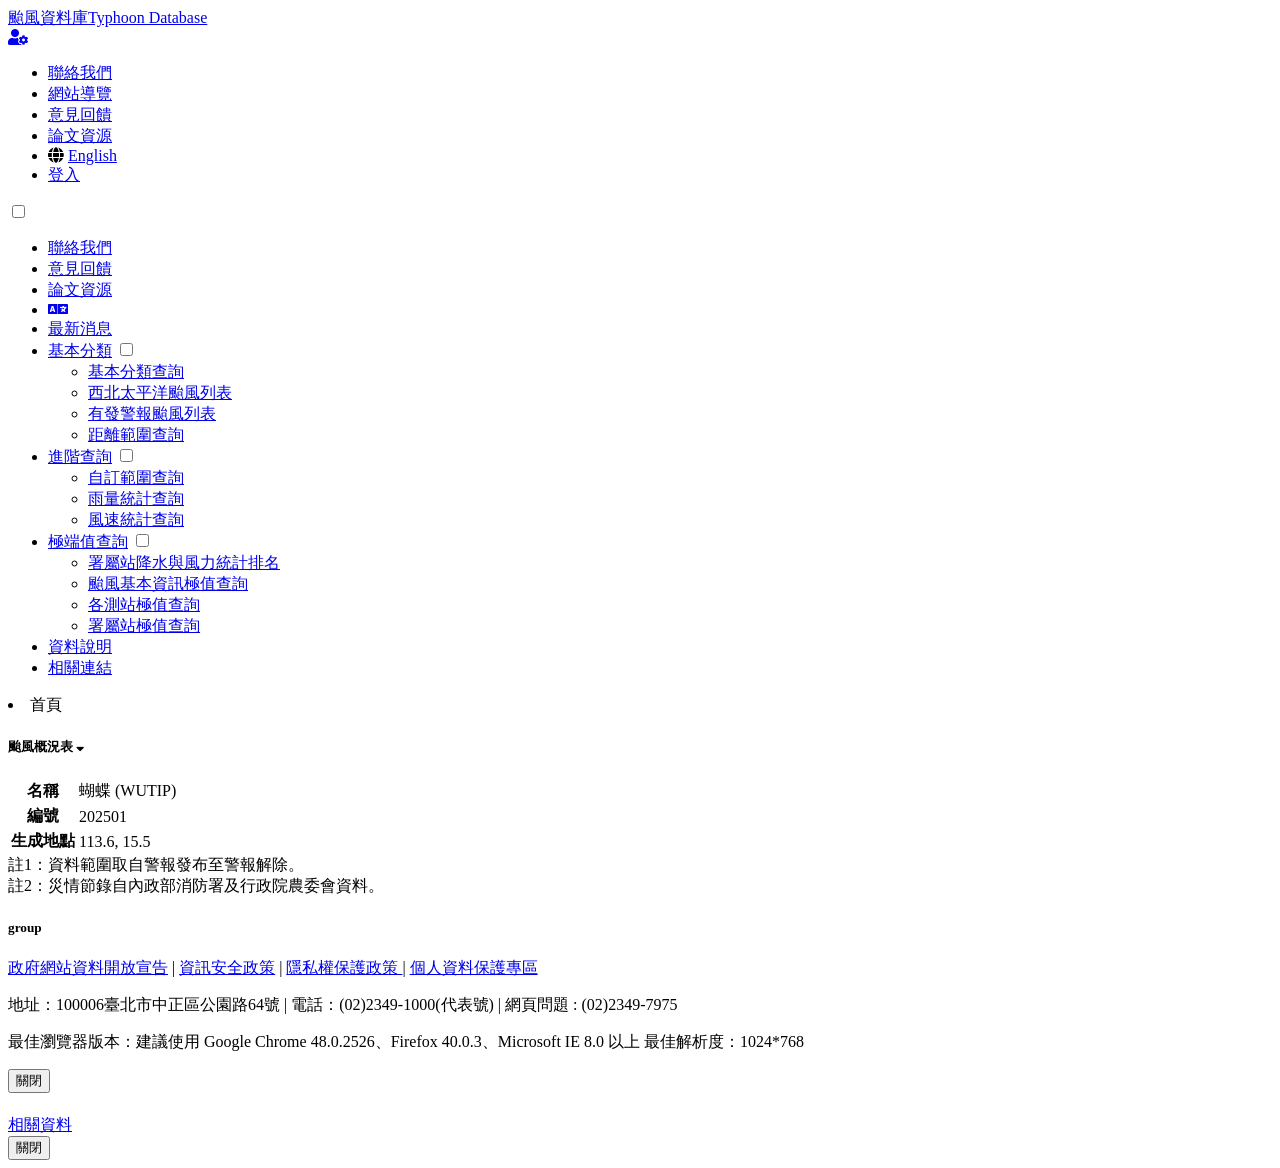
<file: out/detail.html>
﻿<!DOCTYPE html>
<html lang="zh-TW">
    <head>
        <meta charset="utf-8">
        <meta http-equiv="X-UA-Compatible" content="IE=edge">
        <meta http-equiv="Pragma" content="no-cache" />
        <meta http-equiv="Cache-Control" content="no-cache" />
        <meta http-equiv="Expires" content="0" />
        <meta name="viewport" content="width=device-width, initial-scale=1.0" />
        <link rel="shortcut icon" href="https://rdc28.cwa.gov.tw/TDB/image/typhoon_database_icon.ico" type="image/x-icon">
        <link rel="mask-icon" href="https://rdc28.cwa.gov.tw/TDB/image/typhoon_database_icon.ico">
        <title></title>
        <link rel="stylesheet" href="https://rdc28.cwa.gov.tw/TDB/packages/jquery-ui/1.13.2/jquery-ui.min.css?v=0929122647">
<link rel="stylesheet" href="https://rdc28.cwa.gov.tw/TDB/packages/jquery-ui/1.13.2/jquery-ui.theme.min.css?v=0929122647">
<link rel="stylesheet" href="https://rdc28.cwa.gov.tw/TDB/packages/jquery-ui/1.13.2/jquery-ui.structure.min.css?v=0929122647">
<link rel="stylesheet" href="https://rdc28.cwa.gov.tw/TDB/packages/bootstrap/4.1.3/css/bootstrap.min.css?v=0929122647">
<link rel="stylesheet" href="https://rdc28.cwa.gov.tw/TDB/packages/font-awesome/5.3.1/css/all.css?v=0929122647">
<link rel="stylesheet" href="https://rdc28.cwa.gov.tw/TDB/packages/footable/3.1.6/css/footable.bootstrap.min.css?v=0929122647">
<link rel="stylesheet" href="https://rdc28.cwa.gov.tw/TDB/packages/footable/3.1.6/custom.css?v=0929122647">
<link rel="stylesheet" href="https://rdc28.cwa.gov.tw/TDB/modules/mod_com_footer/footer.css?v=0929122647">
<link rel="stylesheet" href="https://rdc28.cwa.gov.tw/TDB/css/global.css?v=0929122647">
<link rel="stylesheet" href="https://rdc28.cwa.gov.tw/TDB/css/layout.css?v=0929122647">
<link rel="stylesheet" href="https://rdc28.cwa.gov.tw/TDB/pages/public/typhoon_detail/typhoon_detail.css?v=0929122647">
<script>global = window.global || {}; d = {"base_url":"https:\/\/rdc28.cwa.gov.tw\/TDB\/","controller":"https:\/\/rdc28.cwa.gov.tw\/TDB\/public\/typhoon_detail","current_lang":"zh-TW","year":"2025","level":"","name":"WUTIP","login":"unlogin","meta":{"meta":{"tyname":"WUTIP","year":"2025","Group":{"OBS":{"datatype_e":["Track","Satellite","Weather_map"],"datatype_c":["\u98b1\u98a8\u8def\u5f91\u5716","\u885b\u661f\u96f2\u5716","\u7d9c\u89c0\u5929\u6c23\u5716"]}}}},"product":{"RainInfo":"\u63d0\u4f9b\u4e00 pdf \u6a94\uff0c\u6a94\u6848\u5167\u6db5\uff1a\u98b1\u98a8\u767c\u5e03\u8207\u89e3\u9664\u6642\u9593\u3001\u6b77\u7a0b\u7c21\u8ff0\u3001\u707d\u60c5\u6458\u8981\u3001\u98b1\u98a8\u7e3d\u96e8\u91cf\u53ca\u65e5\u96e8\u91cf\u5206\u5e03\u5716\u3002\uff081991\u5e74\u524d\u53ea\u6709\u7e6a\u88fd\u4fb5(\u8fd1)\u81fa\u98b1\u98a8\uff0c1992\u5e74\u4e4b\u5f8c\u5305\u542b\u672a\u4fb5\u81fa\u4f46\u767c\u5e03\u9678\u4e0a\u8b66\u5831\u4e4b\u500b\u6848\uff0c2006\u5e74\u4e4b\u5f8c\u5247\u4ea6\u5c07\u50c5\u767c\u5e03\u6d77\u4e0a\u98b1\u98a8\u8b66\u5831\u4e4b\u500b\u6848\u7d0d\u5165\uff09\u3002\u9694\u5e74\u63d0\u4f9b\u3002","Dropsonde":"\u63d0\u4f9b\u81ea2003\u5e74\u8d77\uff0c\u65bc\u98b1\u98a8\u671f\u9593\uff0c\u98db\u6a5f\u6295\u843d\u9001(DROPSONDE)\u89c0\u6e2c\u4f5c\u696d\u6240\u91cf\u6e2c\u6d77\u9762\u4e0a\u4e4b\u6c23\u58d3\u3001\u6eab\u5ea6\u3001\u6fd5\u5ea6\u4ee5\u53ca\u6c34\u5e73\u98a8\u901f\u98a8\u5411\u4e4b\u5782\u76f4\u5206\u5e03\u6c23\u8c61\u8cc7\u6599\u3002\u98db\u6a5f\u6295\u843d\u9001\u89c0\u6e2c(\u8ffd\u98a8\u8a08\u756b)\u8d77\u59cb\u65bc\u6c11\u570b91\u5e74\uff0c\u7531\u884c\u653f\u9662\u570b\u5bb6\u79d1\u5b78\u59d4\u54e1\u6703(2014\u5e74\u5347\u683c\u70ba\u79d1\u6280\u90e8)\u8cc7\u52a9\u81fa\u7063\u5927\u5b78\u5927\u6c23\u79d1\u5b78\u7cfb\u3001\u4ea4\u901a\u90e8\u4e2d\u592e\u6c23\u8c61\u7f72\u53ca\u570b\u5167\u591a\u500b\u5b78\u8853\u7814\u7a76\u55ae\u4f4d\u5408\u4f5c\u9032\u884c\u81fa\u3001\u7f8e\u3001\u65e53\u570b\u7684\u8de8\u570b\u570b\u969b\u5408\u4f5c\u7814\u7a76\u8a08\u756b\u300c\u4fb5\u81fa\u98b1\u98a8\u4e4b\u98db\u6a5f\u5075\u5bdf\u53ca\u6295\u843d\u9001\u89c0\u6e2c\u5be6\u9a57\u300d(Dropwindsonde Observation for Typhoon Surveillance near the Taiwan Region\uff0cDOTSTAR)\u3002\u81ea\u6c11\u570b95\u5e74\u8d77\u6b63\u5f0f\u7531\u4e2d\u592e\u6c23\u8c61\u7f72\u7de8\u5217\u9810\u7b97\u7d0d\u5165\u4f5c\u696d\u6027\u89c0\u6e2c\uff0c\u4e26\u5148\u5f8c\u59d4\u8a17\u81fa\u7063\u5927\u5b78\u3001\u570b\u5bb6\u5be6\u9a57\u7814\u7a76\u9662\u81fa\u7063\u98b1\u98a8\u6d2a\u6c34\u7814\u7a76\u4e2d\u5fc3\u7b49\u76f8\u95dc\u7814\u7a76\u5718\u968a\u57f7\u884c\u3002 <a href=\"https:\/\/www.cwa.gov.tw\/V8\/C\/K\/Encyclopedia\/typhoon\/typhoon_list04.html#typhoon-87\" target=\"_blank\">\u8a73\u7d30\u8acb\u9ede\u6b64\u9023\u7d50(\u6c23\u8c61\u7f72\u5b98\u7db2\u98b1\u98a8\u767e\u554f\u7684\u7b2c87\u9805\u8aaa\u660e)","TyphoonSummary":"\u6982\u6cc1\u8868\u4e3b\u8981\u7528\u4f86\u5c0d\u6bcf\u500b\u767c\u5e03\u8b66\u5831\u4e4b\u98b1\u98a8\u505a\u7c21\u7565\u7684\u4ecb\u7d39\uff0c\u5167\u5bb9\u5305\u542b\uff1a\u98b1\u98a8\u540d\u7a31\u3001\u98b1\u98a8\u7de8\u865f\u3001\u98b1\u98a8\u751f\u6210\u5730\u9ede\u3001\u98b1\u98a8\u4fb5 (\u8fd1) \u81fa\u7684\u65e5\u671f\uff0c\u9084\u6709\u6c23\u8c61\u7f72\u91dd\u5c0d\u8a72\u98b1\u98a8\u767c\u5e03\u8b66\u5831\u8207\u89e3\u9664\u8b66\u5831\u7684\u6642\u9593\u4ee5\u53ca\u8a72\u865f\u98b1\u98a8\u8b66\u5831\u7e3d\u5171\u767c\u5e03\u7684\u6b21\u6578\uff0c\u6b64\u5916\u9084\u6709\u98b1\u98a8\u8b66\u5831\u671f\u9593\u98b1\u98a8\u6700\u5927\u5f37\u5ea6\u53ca\u8fd1\u4e2d\u5fc3\u6700\u5927\u98a8\u901f\uff0c\u540c\u6642\u4ea6\u5c0d\u98b1\u98a8\u4fb5\u81fa\u8def\u5f91\u5206\u985e\u8207\u767b\u9678\u5730\u6bb5\u3001\u98b1\u98a8\u52d5\u614b\u8207\u76f8\u95dc\u707d\u60c5\u7b49\u4f5c\u4e00\u8aaa\u660e\u3002","Weather_map":"\u63d0\u4f9b\u98b1\u98a8\u8b66\u5831\u671f\u9593\u6bcf 12 \u5c0f\u6642\u7684\u9ad8\u7a7a (200hPa\u3001300hPa\u3001500hPa\u3001700hPa\u3001850hPa\u3001925hPa) \u5929\u6c23\u5716\u8207\u6bcf 6 \u5c0f\u6642\u7684\u5730\u9762\u5929\u6c23\u5716\u3002(\u4f7f\u7528\u6642\u7cfbUTC)","Satellite":"\u885b\u661f\u96f2\u5716\u63d0\u4f9b\u98b1\u98a8\u751f\u547d\u671f\u9593\u96f2\u5716\u5305\u62ec\uff1a\u6771\u4e9e\u7d05\u5916\u7dda\u8272\u8abf\u5f37\u5316\u96f2\u5716\u3001\u6771\u4e9e\u7d05\u5916\u7dda\u5f69\u8272\u96f2\u5716\u3001\u5168\u7403\u7d05\u5916\u7dda\u5716(IR1_FDK)\u3001\u6771\u4e9e\u7d05\u5916\u7dda\u5716(IR1_LOC)\u3001\u5168\u7403\u53ef\u898b\u5149\u96f2\u5716(VIS_FDK)\u3001\u6771\u4e9e\u53ef\u898b\u5149\u96f2\u5716(VIS_LOC)\u3002\r\n\u56e02015\u5e7412\u6708\u5f8c\u66f4\u6539\u63d0\u4f9b\u5411\u65e5\u8475\u885b\u661f\u7684\u9ad8\u89e3\u6790\u5ea6\u885b\u661f\u96f2\u5716\u5f8c\u51fa\u5716\u983b\u7387\u6539\u70ba10\u5206\u9418\u4e00\u5f35\u3002","Skewt":"\u63d0\u4f9b\u98b1\u98a8\u8b66\u5831\u671f\u9593\u81fa\u5317\u3001\u82b1\u84ee\u3001\u6771\u6c99\u5cf6\u3001\u99ac\u516c\u3001\u5c4f\u6771\u3001\u7da0\u5cf6\u7b49\u5404\u5730\u659c\u6eab\u5716\u3002(\u4f7f\u7528\u6642\u7cfb:UTC)","Rainfall":"\u63d0\u4f9b\u81fa\u7063\u5404\u7e23\u5e02\u5340\u57df\u96e8\u91cf\u5206\u5e03\u5716\u3002(\u4f7f\u7528\u6642\u7cfbTST)","Radar":"\u63d0\u4f9b\u98b1\u98a8\u8b66\u5831\u671f\u9593\u81fa\u7063\u5730\u5340\u5408\u6210\u96f7\u9054\u7b49\u5716\u3002(\u4f7f\u7528\u6642\u7cfb:TST)","Track":"\u986f\u793a\u98b1\u98a8\u65bc\u751f\u547d\u671f\u9593\u8def\u5f91\u5716\uff0c\u6bcf 6 \u5c0f\u6642\u4e00\u7b46\u4e4b\u8def\u5f91\u8207\u5f37\u5ea6\u8cc7\u6599\uff0c\u5716\u6a94\u8cc7\u6599\u986f\u793a\u6642\u9593\u70ba UTC\u3002\u4f7f\u7528\u672c\u7f72\u6700\u4f73\u8def\u5f91\u8cc7\u6599\u7e6a\u88fd\u3002\u7576\u6700\u4f73\u8def\u5f91\u8cc7\u6599\u5c1a\u672a\u91cb\u51fa\u524d\uff0c\u4f7f\u7528\u8def\u5f91\u8cc7\u6599\u7e6a\u88fd\uff0c\u4e14\u5728\u5716\u4e2d\u6a19\u793a*\u865f\u3002(\u50c5\u4f9b\u7814\u7a76\u7528\u4f7f\u7528\u8005\u700f\u89bd\u3001\u4e0b\u8f09) ","StationData":"\u63d0\u4f9b\u98b1\u98a8\u8b66\u5831\u671f\u9593\u6c11\u7528\u6e2c\u7ad9\u6c23\u58d3\u3001\u6eab\u5ea6\u3001\u9732\u9ede\u3001\u76f8\u5c0d\u6fd5\u5ea6\u3001\u96e8\u91cf\u3001\u5e73\u5747\u98a8\u98a8\u5411\u3001\u98a8\u901f\u3001\u77ac\u9593\u98a8\u98a8\u5411\u3001\u98a8\u901f\u7b49\u5404\u9805\u8cc7\u6599\u3002(\u50c5\u4f9b\u7814\u7a76\u7528\u4f7f\u7528\u8005\u700f\u89bd\u3001\u4e0b\u8f09)","Rain":"\u63d0\u4f9b\u98b1\u98a8\u8b66\u5831\u671f\u9593\u81fa\u7063\u5168\u5340\u6bcf\u5c0f\u6642\u96e8\u91cf\u5206\u5e03\u5716\u3002","Warnings":"\u63d0\u4f9b\u98b1\u98a8\u8b66\u5831\u671f\u9593\u4e2d\u592e\u6c23\u8c61\u7f72\u767c\u5e03\u4e4b\u6d77\u4e0a\u3001\u9678\u4e0a\u98b1\u98a8\u8b66\u5831\u55ae\u5305\u62ec\uff1a\u6bcf\uff08\u4e09\u5c0f\u6642\uff0f\u4e00\u5c0f\u6642\uff09\u4e00\u5831\u7684\uff08\u6d77\u4e0a\uff0f\u9678\u4e0a\uff09\u4e0a\u98b1\u98a8\u8b66\u5831\u55ae\u3002\u9700\u89815-10\u500b\u5de5\u4f5c\u5929\u7d93\u5f8c\u88fd\u3001\u6574\u7406\u904e\u5f8c\u624d\u80fd\u66f4\u65b0\u81f3\u7db2\u9801\u4e0a\u3002(\u4f7f\u7528\u6642\u7cfb:TST)  ","WeatherInfo":"\u63d0\u4f9b\u98b1\u98a8\u5404\u6e2c\u7ad9\u98a8\u5411\u3001\u98a8\u901f\u3001\u96e8\u91cf\u3001\u6eab\u5ea6\u3001\u9732\u9ede\u3001\u6c23\u58d3\u7b49\u9010\u6642\u8cc7\u6599\uff0c\u5716\u6a94\u8cc7\u6599\u986f\u793a\u6642\u9593\u70ba TST\u3002\u6b64\u8cc7\u6599\u65bc1958-1969\u5e74\u4e4b\u9593\u53ea\u63d0\u4f9b\u6709\u5f71\u97ff\u53f0\u7063\u98b1\u98a8\u8cc7\u6599\uff0c1970\u5e74\u4ee5\u5f8c\u5247\u65bc\u6709\u767c\u8b66\u5831\u7684\u98b1\u98a8\u7686\u6709\u63d0\u4f9b\u3002","PhaseWindField":"\u63d0\u4f9b\u4eba\u5de5\u91cd\u5206\u6790\u98b1\u98a8\u98a8\u5834\uff0c\u88fd\u4f5c\u5206\u6790\u5716\uff0c\u5716\u6a94\u8cc7\u6599\u986f\u793a\u6642\u9593\u70ba UTC\u3002","PhaseTempField":"\u63d0\u4f9b\u4eba\u5de5\u91cd\u5206\u6790\u98b1\u98a8\u6c23\u58d3\u5834\uff0c\u88fd\u4f5c\u5206\u6790\u5716\uff0c\u5716\u6a94\u8cc7\u6599\u986f\u793a\u6642\u9593\u70ba UTC\u3002","GustHis":"\u63d0\u4f9b\u98b1\u98a8\u65bc\u8b66\u5831\u671f\u9593\uff0c\u5404\u6e2c\u7ad9\u6700\u5927\u5e73\u5747\u98a8\u53ca\u6700\u5927\u9663\u98a8\u98a8\u901f\u3002(\u4f7f\u7528\u6642\u7cfb:TST)","TotalStnRain":"\u63d0\u4f9b\u98b1\u98a8\u65bc\u8b66\u5831\u671f\u9593\uff0c\u5404\u6e2c\u7ad9\u7e3d\u96e8\u91cf\u503c\u3002(\u4f7f\u7528\u6642\u7cfb:TST)","Max24Rain":"\u63d0\u4f9b\u98b1\u98a8\u65bc\u8b66\u5831\u671f\u9593\uff0c\u5404\u6e2c\u7ad9\u6700\u5927\u9023\u7e8c 24 \u5c0f\u6642\u7d2f\u7a4d\u96e8\u91cf\u503c\u3002(\u4f7f\u7528\u6642\u7cfb:TST)","TrackData":"\u8def\u5f91\u8cc7\u6599(YYYY.TYName.Track.txt)\u8207\u6700\u4f73\u8def\u5f91\u8cc7\u6599(YYYY.TYName.TrackBEST.txt) \u7684\u4e0d\u540c\u70ba : \u8def\u5f91\u8cc7\u6599\u53d7\u9650\u65bc\u4f5c\u696d\u6642\u9593\u58d3\u529b\uff0c\u7576\u6709\u4e9b\u8cc7\u6599\u5c1a\u672a\u9032\u4f86\u6c23\u8c61\u7f72\u5c31\u5fc5\u9808\u5148\u5224\u65b7\u98b1\u98a8\u4e4b\u8def\u5f91\uff1b\u6700\u4f73\u8def\u5f91\u8cc7\u6599\u5247\u662f\u4e8b\u5f8c\u5206\u6790\u8cc7\u6599\u518d\u505a\u4fee\u6b63\uff0c\u7576\u4f5c\u65e5\u5f8c\u7814\u7a76\u7684\u53c3\u8003\u3002\u98b1\u98a8\u8cc7\u6599\u5eab\u6703\u512a\u5148\u63d0\u4f9b\u8def\u5f91\u8cc7\u6599\uff0c\u5f85\u9810\u5831\u4e2d\u5fc3\u6aa2\u8996\u5fae\u8abf\u5f8c\uff0c\u518d\u7531\u6700\u4f73\u8def\u5f91\u8cc7\u6599\u53d6\u4ee3\u3002\u5728\u672a\u767c\u8b66\u5831\u4e0b\u70ba\u6bcf6\u5c0f\u6642\u4e00\u7b46\uff0c\u800c2002\u5e74\u4e4b\u5f8c\u5728\u6d77\u4e0a\u8b66\u5831\u671f\u9593\u70ba\u6bcf3\u5c0f\u6642\u4e00\u7b46\uff0c2019\u5e74\u5f8c\u9678\u4e0a\u8b66\u5831\u671f\u9593\u70ba\u6bcf\u5c0f\u6642\u8cc7\u6599\u3002\u4ee5\u6700\u5927\u98a8\u901f\uff0810\u5206\u9418\u5e73\u5747\uff09\u5224\u65b7\u5b9a\u4f4d\u3002","SurfaceDataMap":"\u63d0\u4f9b\u5730\u9762\u4ee3\u8868\u6e2c\u7ad9\u4e4b\u6642\u8cc7\u6599\uff0c\u5305\u62ec\u6c23\u58d3\u3001\u98a8\u901f\u98a8\u5411\u3001\u6eab\u5ea6\u53ca\u9732\u9ede\u6eab\u5ea6\u7b49\u7a7a\u9593\u5206\u5e03\u60c5\u5f62\u3002(\u50c5\u4f9b\u7814\u7a76\u7528\u4f7f\u7528\u8005\u700f\u89bd\u3001\u4e0b\u8f09)","ReTrack":"\u63d0\u4f9b\u4eba\u5de5\u5206\u6790\u98b1\u98a8\u8def\u5f91\uff0c\u5c24\u5176\u662f\u5728\u81fa\u7063\u9678\u5730\u7684\u90e8\u5206\uff0c\u8457\u91cd\u5728\u98b1\u98a8\u5982\u4f55\u5728\u8907\u96dc\u5730\u5f62\u4e0a\u79fb\u52d5\uff0c\u662f\u5426\u5206\u88c2\u904e\u5c71\u6216\u662f\u81ea\u7531\u904e\u5c71\u7b49\uff0c\u88fd\u4f5c\u6210\u9010\u6642\u8def\u5f91\u5716\u3002"}};for(var k in d) {global[k]=d[k]};</script><script>lang = window.lang || {}; d = {"title":"\u4e2d\u592e\u6c23\u8c61\u7f72\u98b1\u98a8\u8b66\u5831\u767c\u5e03\u6982\u6cc1\u8868","no_data":"\u8cc7\u6599\u8490\u96c6\u4e2d","name":"\u540d\u7a31","id":"\u7de8\u865f","born":"\u751f\u6210\u5730\u9ede","enter_times":"\u4fb5\u81fa\u6b21\u6578","times_before":"\u7b2c ","times_after":" \u6b21","enter_date":"\u4fb5(\u8fd1)\u81fa\u65e5\u671f","date_year":"\u5e74 ","date_month":"\u6708 ","date_day":"\u65e5","no_enter_date":"\u7121\u4fb5(\u8fd1)\u81fa\u65e5\u671f","issue_time":"\u767c\u5e03\u6642\u9593","issue_sea":"\u6d77\u4e0a ","issue_land":"\u9678\u4e0a ","release_time":"\u89e3\u9664\u6642\u9593","no_warning":"\u7121\u8b66\u5831\u767c\u5e03","warning_count":"\u767c\u5e03\u5831\u6578","max_intensity":"\u6700\u5927\u5f37\u5ea6","center_max_speed":"\u8fd1\u4e2d\u5fc3\u6700\u5927\u98a8\u901f","speed_unit":" (\u516c\u5c3a\/\u79d2)","path_category":"\u4fb5\u81fa\u8def\u5f91\u5206\u985e","special_path":"\u7279\u6b8a","enter_place":"\u767b\u9678\u5730\u6bb5","movement":"\u52d5\u614b","disaster":"\u707d\u60c5","disaster_link":"\u98b1\u98a8\u707d\u5bb3\u5c08\u5340\u7db2\u9801\u9023\u7d50","link":"\u707d\u5bb3\u9023\u7d50","note_1":"\u8a3b1\uff1a\u8cc7\u6599\u7bc4\u570d\u53d6\u81ea\u8b66\u5831\u767c\u5e03\u81f3\u8b66\u5831\u89e3\u9664\u3002","note_2":"\u8a3b2\uff1a\u707d\u60c5\u7bc0\u9304\u81ea\u5167\u653f\u90e8\u6d88\u9632\u7f72\u53ca\u884c\u653f\u9662\u8fb2\u59d4\u6703\u8cc7\u6599\u3002","TyphoonSummary":"\u203b \u6982\u6cc1\u8868\u4e3b\u8981\u7528\u4f86\u5c0d\u6bcf\u500b\u767c\u4f48\u8b66\u5831\u4e4b\u98b1\u98a8\u505a\u7c21\u7565\u7684\u4ecb\u7d39\uff0c\u5167\u5bb9\u5305\u542b\uff1a\u98b1\u98a8\u540d\u7a31\u3001\u98b1\u98a8\u7de8\u865f\u3001\u98b1\u98a8\u751f\u6210\u5730\u9ede\u3001\u98b1\u98a8\u4fb5 (\u8fd1) \u81fa\u7684\u65e5\u671f\uff0c\u9084\u6709\u6c23\u8c61\u7f72\u91dd\u5c0d\u8a72\u98b1\u98a8\u767c\u4f48\u8b66\u5831\u8207\u89e3\u9664\u8b66\u5831\u7684\u6642\u9593\u4ee5\u53ca\u8a72\u865f\u98b1\u98a8\u8b66\u5831\u7e3d\u5171\u767c\u4f48\u7684\u6b21\u6578\uff0c\u6b64\u5916\u9084\u6709\u98b1\u98a8\u8b66\u5831\u671f\u9593\u98b1\u98a8\u6700\u5927\u5f37\u5ea6\u53ca\u8fd1\u4e2d\u5fc3\u6700\u5927\u98a8\u901f\uff0c\u540c\u6642\u4ea6\u5c0d\u98b1\u98a8\u4fb5\u81fa\u8def\u5f91\u5206\u985e\u8207\u767b\u9678\u5730\u6bb5\u3001\u98b1\u98a8\u52d5\u614b\u8207\u76f8\u95dc\u707d\u60c5\u7b49\u4f5c\u4e00\u8aaa\u660e\u3002(\u4f7f\u7528\u6642\u7cfb: TST)","Track":"\u203b \u986f\u793a\u98b1\u98a8\u65bc\u751f\u547d\u671f\u9593\u8def\u5f91\u5716\uff0c\u6bcf 6 \u5c0f\u6642\u4e00\u7b46\u4e4b\u8def\u5f91\u8207\u5f37\u5ea6\u8cc7\u6599\uff0c\u5716\u6a94\u8cc7\u6599\u986f\u793a\u6642\u9593\u70ba UTC\u30021992\u5e746\u6708\u4ee5\u524d\u897f\u5317\u592a\u5e73\u6d0b\u672a\u767c\u8b66\u5831\u98b1\u98a8\u63a1\u7528\u95dc\u5cf6\u8def\u5f91\u8cc7\u6599\u7e6a\u5716\u3002(\u4f7f\u7528\u6642\u7cfb: UTC)","TrackData":"\u203b \u8def\u5f91\u8cc7\u6599\u8207\u6700\u4f73\u8def\u5f91\u8cc7\u6599\u7684\u5dee\u5225\u70ba\uff0c\u8def\u5f91\u8cc7\u6599\u53d7\u9650\u65bc\u4f5c\u696d\u6642\u9593\u58d3\u529b\uff0c\u7576\u6709\u4e9b\u8cc7\u6599\u5c1a\u672a\u9032\u4f86\u6c23\u8c61\u7f72\u5c31\u5fc5\u9808\u5148\u5224\u65b7\u98b1\u98a8\u4e4b\u8def\u5f91\uff1b\u6700\u4f73\u8def\u5f91\u8cc7\u6599\u5247\u662f\u4e8b\u5f8c\u7e3d\u652c\u8cc7\u6599\u4f5c\u5fae\u8abf\uff0c\u7576\u4f5c\u65e5\u5f8c\u7814\u7a76\u7684\u53c3\u8003\u3002(\u4f7f\u7528\u6642\u7cfb: UTC)","Warnings":"\u203b \u63d0\u4f9b\u98b1\u98a8\u8b66\u5831\u671f\u9593\u4e2d\u592e\u6c23\u8c61\u7f72\u767c\u5e03\u4e4b\u6d77\u4e0a\u3001\u9678\u4e0a\u98b1\u98a8\u8b66\u5831\u55ae\u5305\u62ec\uff1a\u6bcf\uff08\u4e09\u5c0f\u6642\uff0f\u4e00\u5c0f\u6642\uff09\u4e00\u5831\u7684\uff08\u6d77\u4e0a\uff0f\u9678\u4e0a\uff09\u4e0a\u98b1\u98a8\u8b66\u5831\u55ae\u3002\u9700\u89815-10\u500b\u5de5\u4f5c\u5929\u7d93\u5f8c\u88fd\u3001\u6574\u7406\u904e\u5f8c\u624d\u80fd\u65bc\u7db2\u9801\u4e0a\u986f\u793a\u6b64\u7522\u54c1\u3002(\u4f7f\u7528\u6642\u7cfb: TST)","Satellite":"\u203b \u63d0\u4f9b\u98b1\u98a8\u8b66\u5831\u671f\u9593\u6bcf 1 \u5c0f\u6642 1 \u5f35\u885b\u661f\u96f2\u5716\u5305\u62ec\uff1a\u6771\u4e9e\u7d05\u5916\u7dda\u8272\u8abf\u5f37\u5316\u96f2\u5716\u3001\u6771\u4e9e\u7d05\u5916\u7dda\u5f69\u8272\u96f2\u5716\u3001\u5168\u7403\u7d05\u5916\u7dda\u5716(IR1_FDK)\u3001\u6771\u4e9e\u7d05\u5916\u7dda\u5716(IR1_LOC)\u3001\u5168\u7403\u53ef\u898b\u5149\u96f2\u5716(VIS_FDK)\u3001\u6771\u4e9e\u53ef\u898b\u5149\u96f2\u5716(VIS_LOC)\uff0c\u7db2\u9801\u986f\u793a\u6642\u9593\u70ba TST\u3002(\u4f7f\u7528\u6642\u7cfb: TST)","Weather_map":"\u203b \u63d0\u4f9b\u98b1\u98a8\u8b66\u5831\u671f\u9593\u6bcf 12 \u5c0f\u6642\u7684\u9ad8\u7a7a (200hPa\u3001300hPa\u3001500hPa\u3001700hPa\u3001850hPa\u3001925hPa) \u5929\u6c23\u5716\u8207\u6bcf 6 \u5c0f\u6642\u7684\u5730\u9762\u5929\u6c23\u5716\u3002(\u4f7f\u7528\u6642\u7cfb: UTC)","WeatherInfo":"\u203b \u63d0\u4f9b\u98b1\u98a8\u5404\u6e2c\u7ad9\u98a8\u5411\u3001\u98a8\u901f\u3001\u96e8\u91cf\u3001\u6eab\u5ea6\u3001\u9732\u9ede\u3001\u6c23\u58d3\u7b49\u9010\u6642\u8cc7\u6599\uff0c\u5716\u6a94\u8cc7\u6599\u986f\u793a\u6642\u9593\u70ba TST\u3002\u6b64\u8cc7\u6599\u65bc1958-1969\u5e74\u4e4b\u9593\u53ea\u63d0\u4f9b\u6709\u5f71\u97ff\u81fa\u7063\u98b1\u98a8\u8cc7\u6599\uff0c1970\u5e74\u4ee5\u5f8c\u5247\u65bc\u6709\u767c\u8b66\u5831\u7684\u98b1\u98a8\u7686\u6709\u63d0\u4f9b\u3002(\u4f7f\u7528\u6642\u7cfb: TST)","GustHis":"\u203b \u63d0\u4f9b\u98b1\u98a8\u65bc\u8b66\u5831\u671f\u9593\uff0c\u5404\u6e2c\u7ad9\u6700\u5927\u5e73\u5747\u98a8\u53ca\u6700\u5927\u9663\u98a8\u98a8\u901f\u3002(\u4f7f\u7528\u6642\u7cfb: TST)","TotalStnRain":"\u203b \u63d0\u4f9b\u98b1\u98a8\u65bc\u8b66\u5831\u671f\u9593\uff0c\u5404\u6e2c\u7ad9\u7e3d\u96e8\u91cf\u503c\u3002(\u4f7f\u7528\u6642\u7cfb: TST)","StationData":"\u203b \u63d0\u4f9b\u98b1\u98a8\u8b66\u5831\u671f\u9593\u6c11\u7528\u6e2c\u7ad9\u6c23\u58d3\u3001\u6eab\u5ea6\u3001\u9732\u9ede\u3001\u76f8\u5c0d\u6fd5\u5ea6\u3001\u96e8\u91cf\u3001\u5e73\u5747\u98a8\u98a8\u5411\u3001\u98a8\u901f\u3001\u77ac\u9593\u98a8\u98a8\u5411\u3001\u98a8\u901f\u7b49\u5404\u9805\u8cc7\u6599\u3002(\u4f7f\u7528\u6642\u7cfb: TST)","PhaseWindField":"\u203b \u63d0\u4f9b\u98b1\u98a8\u98a8\u5834\u5206\u6790\u5716\uff0c\u5716\u6a94\u8cc7\u6599\u986f\u793a\u6642\u9593\u70ba UTC\u3002(\u4f7f\u7528\u6642\u7cfb: UTC)","PhaseTempField":"\u203b \u63d0\u4f9b\u98b1\u98a8\u6c23\u58d3\u5834\u5206\u6790\u5716\uff0c\u5716\u6a94\u8cc7\u6599\u986f\u793a\u6642\u9593\u70ba UTC\u3002(\u4f7f\u7528\u6642\u7cfb: UTC)","ReTrack":"\u63d0\u4f9b\u4eba\u5de5\u5206\u6790\u98b1\u98a8\u8def\u5f91\uff0c\u5c24\u5176\u662f\u5728\u81fa\u7063\u9678\u5730\u7684\u90e8\u5206\uff0c\u8457\u91cd\u5728\u98b1\u98a8\u5982\u4f55\u5728\u8907\u96dc\u5730\u5f62\u4e0a\u79fb\u52d5\uff0c\u662f\u5426\u5206\u88c2\u904e\u5c71\u6216\u662f\u81ea\u7531\u904e\u5c71\u7b49\uff0c\u88fd\u4f5c\u6210\u9010\u6642\u8def\u5f91\u5716\u3002","Radar":"\u203b \u63d0\u4f9b\u98b1\u98a8\u8b66\u5831\u671f\u9593\u81fa\u7063\u5730\u5340\u5408\u6210\u96f7\u9054\u7b49\u5716\u3002(\u4f7f\u7528\u6642\u7cfb: TST)","Skewt":"\u203b \u63d0\u4f9b\u98b1\u98a8\u8b66\u5831\u671f\u9593\u81fa\u5317\u3001\u82b1\u84ee\u3001\u6771\u6c99\u5cf6\u3001\u99ac\u516c\u3001\u5c4f\u6771\u3001\u7da0\u5cf6\u7b49\u5404\u5730\u659c\u6eab\u5716\u3002(\u4f7f\u7528\u6642\u7cfb: UTC)","RainInfo":"\u203b \u63d0\u4f9b\u4e00 pdf \u6a94\uff0c\u6a94\u6848\u5167\u6db5\uff1a\u98b1\u98a8\u767c\u5e03\u8207\u89e3\u9664\u6642\u9593\u3001\u6b77\u7a0b\u7c21\u8ff0\u3001\u707d\u60c5\u6458\u8981\u3001\u98b1\u98a8\u7e3d\u96e8\u91cf\u53ca\u65e5\u96e8\u91cf\u5206\u5e03\u5716\u3002\uff081991\u5e74\u4e4b\u5f8c\u5305\u542b\u672a\u4fb5\u81fa\u4f46\u767c\u5e03\u9678\u4e0a\u8b66\u5831\u4e4b\u500b\u6848\uff0c2006\u5e74\u4e4b\u5f8c\u5247\u4ea6\u5c07\u50c5\u767c\u5e03\u6d77\u4e0a\u98b1\u98a8\u8b66\u5831\u4e4b\u500b\u6848\u7d0d\u5165\uff09\u3002\u9694\u5e74\u63d0\u4f9b\u3002(\u4f7f\u7528\u6642\u7cfb: TST)","Rainfall":"\u203b \u63d0\u4f9b\u81fa\u7063\u5404\u7e23\u5e02\u5340\u57df\u96e8\u91cf\u5206\u5e03\u5716\u3002(\u4f7f\u7528\u6642\u7cfb: TST)","Dropsonde":"\u63d0\u4f9b\u81ea2003\u5e74\u8d77\uff0c\u65bc\u98b1\u98a8\u671f\u9593\uff0c\u98db\u6a5f\u6295\u843d\u9001(DROPSONDE)\u89c0\u6e2c\u4f5c\u696d\u6240\u91cf\u6e2c\u6d77\u9762\u4e0a\u4e4b\u6c23\u58d3\u3001\u6eab\u5ea6\u3001\u6fd5\u5ea6\u4ee5\u53ca\u6c34\u5e73\u98a8\u901f\u98a8\u5411\u4e4b\u5782\u76f4\u5206\u5e03\u6c23\u8c61\u8cc7\u6599\u3002\u98db\u6a5f\u6295\u843d\u9001\u89c0\u6e2c(\u8ffd\u98a8\u8a08\u756b)\u8d77\u59cb\u65bc\u6c11\u570b91\u5e74\uff0c\u7531\u884c\u653f\u9662\u570b\u5bb6\u79d1\u5b78\u59d4\u54e1\u6703(2014\u5e74\u5347\u683c\u70ba\u79d1\u6280\u90e8)\u8cc7\u52a9\u81fa\u7063\u5927\u5b78\u5927\u6c23\u79d1\u5b78\u7cfb\u3001\u4ea4\u901a\u90e8\u4e2d\u592e\u6c23\u8c61\u7f72\u53ca\u570b\u5167\u591a\u500b\u5b78\u8853\u7814\u7a76\u55ae\u4f4d\u5408\u4f5c\u9032\u884c\u81fa\u3001\u7f8e\u3001\u65e53\u570b\u7684\u8de8\u570b\u570b\u969b\u5408\u4f5c\u7814\u7a76\u8a08\u756b\u300c\u4fb5\u81fa\u98b1\u98a8\u4e4b\u98db\u6a5f\u5075\u5bdf\u53ca\u6295\u843d\u9001\u89c0\u6e2c\u5be6\u9a57\u300d(Dropwindsonde Observation for Typhoon Surveillance near the TAiwan Region\uff0cDOTSTAR)\u3002\u81ea\u6c11\u570b95\u5e74\u8d77\u6b63\u5f0f\u7531\u4e2d\u592e\u6c23\u8c61\u7f72\u7de8\u5217\u9810\u7b97\u7d0d\u5165\u4f5c\u696d\u6027\u89c0\u6e2c\uff0c\u4e26\u5148\u5f8c\u59d4\u8a17\u81fa\u7063\u5927\u5b78\u3001\u570b\u5bb6\u5be6\u9a57\u7814\u7a76\u9662\u81fa\u7063\u98b1\u98a8\u6d2a\u6c34\u7814\u7a76\u4e2d\u5fc3\u7b49\u76f8\u95dc\u7814\u7a76\u5718\u968a\u57f7\u884c\u3002 \u8a73\u7d30\u8acb\u9ede\u6b64\u9023\u7d50(\u6c23\u8c61\u7f72\u5b98\u7db2\u98b1\u98a8\u767e\u554f\u7684\u7b2c87\u9805\u8aaa\u660e)<br><br>\n\u9023\u7d50\uff1a<a href=\"https:\/\/www.cwa.gov.tw\/V8\/C\/K\/Encyclopedia\/typhoon\/index.html\">\u300c\u8a73\u7d30\u8acb\u9ede\u6b64\u9023\u7d50(\u6c23\u8c61\u7f72\u5b98\u7db2\u98b1\u98a8\u767e\u554f\u7684\u7b2c87\u9805\u8aaa\u660e)\u300d<\/a>","intensity_s":"\u5f37\u70c8","intensity_m":"\u4e2d\u5ea6","intensity_w":"\u8f15\u5ea6","typhoon_abstract":"\u98b1\u98a8\u6982\u6cc1\u8868","OBS":"\u89c0\u6e2c\u8cc7\u6599","FCT":"\u6a21\u5f0f\u8cc7\u6599","ReAna":"\u91cd\u5206\u6790","Download":"\u8cc7\u6599\u4e0b\u8f09","select_all":"\u5168\u9078","no_product_content":"\u9019\u7b46\u8cc7\u6599\u6c92\u6709\u7d30\u90e8\u5167\u5bb9\uff01","click_to_open_pdf":"\u9ede\u64ca\u958b\u555f PDF","click_to_open_txt":"\u9ede\u64ca\u958b\u555f TXT","download_not_select":"\u6c92\u6709\u52fe\u9078\u4efb\u4f55\u9805\u76ee\uff0c\u7121\u6cd5\u4e0b\u8f09\uff01","download_text":"\u4e0b\u8f09","loop_play":"\u64ad\u653e","loop_stop":"\u505c\u6b62","loop_prev":"\u4e0a\u4e00\u5f35","loop_next":"\u4e0b\u4e00\u5f35","loop_speed":"\u64ad\u653e\u901f\u5ea6","loop_speed_unit":"\u6beb\u79d2","announcement":"\u653f\u5e9c\u7db2\u7ad9\u8cc7\u6599\u958b\u653e\u5ba3\u544a","information_policy":"\u8cc7\u8a0a\u5b89\u5168\u653f\u7b56","privacy_right":"\u96b1\u79c1\u6b0a\u4fdd\u8b77\u653f\u7b56 ","personal_privacy":"\u500b\u4eba\u8cc7\u6599\u4fdd\u8b77\u5c08\u5340","address":"\u5730\u5740\uff1a100006\u81fa\u5317\u5e02\u4e2d\u6b63\u5340\u516c\u5712\u8def64\u865f | \u96fb\u8a71\uff1a(02)2349-1000(\u4ee3\u8868\u865f) | \u7db2\u9801\u554f\u984c : (02)2349-7975","broswer_version":"\u6700\u4f73\u700f\u89bd\u5668\u7248\u672c\uff1a\u5efa\u8b70\u4f7f\u7528 Google Chrome 48.0.2526\u3001Firefox 40.0.3\u3001Microsoft IE 8.0 \u4ee5\u4e0a \u6700\u4f73\u89e3\u6790\u5ea6\uff1a1024*768"};for(var k in d) {lang[k]=d[k]};</script><script src="https://rdc28.cwa.gov.tw/TDB/packages/jquery/3.7.0/jquery.min.js?v=0929122647"></script>
<script src="https://rdc28.cwa.gov.tw/TDB/packages/bootstrap/4.1.3/js/bootstrap.bundle.min.js?v=0929122647"></script>
<script src="https://rdc28.cwa.gov.tw/TDB/packages/jquery-ui/1.13.2/jquery-ui.min.js?v=0929122647"></script>
<script src="https://rdc28.cwa.gov.tw/TDB/packages/jquery-ui/1.13.2/i18n/datepicker-zh-TW.js?v=0929122647"></script>
<script src="https://rdc28.cwa.gov.tw/TDB/js/fix_ie.min.js?v=0929122647"></script>
<script src="https://rdc28.cwa.gov.tw/TDB/js/lib.min.js?v=0929122647"></script>
<script src="https://rdc28.cwa.gov.tw/TDB/packages/footable/3.1.6/js/footable.min.js?v=0929122647"></script>
<script src="https://rdc28.cwa.gov.tw/TDB/packages/footable/3.1.6/custom.js?v=0929122647"></script>
<script src="https://rdc28.cwa.gov.tw/TDB/packages/moment/2.22.2/min/moment-with-locales.js?v=0929122647"></script>
<script src="https://rdc28.cwa.gov.tw/TDB/packages/moment/2.22.2/custom.js?v=0929122647"></script>
<script src="https://rdc28.cwa.gov.tw/TDB/js/global.js?v=0929122647"></script>
<script src="https://rdc28.cwa.gov.tw/TDB/pages/public/typhoon_detail/getTyProductJsonData.js?v=0929122647"></script>
<script src="https://rdc28.cwa.gov.tw/TDB/pages/public/typhoon_detail/typhoon_detail.js?v=0929122647"></script>
    </head>

    <body>
        <div class="container-fluid" id="main_content_container">
            <header id="navbar_header">
                <a href="https://rdc28.cwa.gov.tw/TDB/"><div id="logo">颱風資料庫<span>Typhoon Database</span></div></a>
                <div class="user_func">
                                            <a href="https://rdc28.cwa.gov.tw/TDB/user/login/" data-ajax=false><i class="fas fa-user-cog"></i></a>
                                    </div>

                <div id="navbar_subtitle">
                    <ul>
                        <li><a href="mailto:mcd.tdbservice@cwa.gov.tw">聯絡我們</a></li>

                        
                        <li><a href="https://rdc28.cwa.gov.tw/TDB/public/sitemap/">網站導覽</a></li>
                                                    <li><a href="https://rdc28.cwa.gov.tw/TDB/public/feedback/">意見回饋</a></li>
                        
                                                    <li><a href="https://rdc28.cwa.gov.tw/TDB/public/paper/">論文資源</a></li>
                        
                        <li><i class="fa fa-globe"></i>
                                                            <a href="https://rdc28.cwa.gov.tw/TDB/global_ctrl/english/">English</a>
                                                    </li>
                        <li>
                                                            <a href="https://rdc28.cwa.gov.tw/TDB/user/login/" data-ajax=false>登入</a>
                                                    </li>
                    </ul>
                </div>

                <input type="checkbox" id="main_menu_switch"><label for="main_menu_switch"><span></span></label>
                <div id="navbar_menu">
                    <ul>
                        <li class="mobile_li"><a href="mailto:mcd.tdbservice@cwa.gov.tw">聯絡我們</a>

                            
                                                        <li class="mobile_li"><a href="https://rdc28.cwa.gov.tw/TDB/public/feedback/">意見回饋</a>
                            
                                                        <li class="mobile_li"><a href="https://rdc28.cwa.gov.tw/TDB/public/paper/">論文資源</a>
                            
                                                                                            <li class="mobile_li mobile_lang"><a href="https://rdc28.cwa.gov.tw/TDB/global_ctrl/english/"><i class="fas fa-language"></i></a></li>
                                                                                
                                                    <li><a href="https://rdc28.cwa.gov.tw/TDB/public/news/">最新消息</a></li>
                        
                        <li class="root_li"><a href="#">基本分類</a>
                            <input type="checkbox">
                            <ul class="sub_menu">
                                                                    <li><a href="https://rdc28.cwa.gov.tw/TDB/public/basic_query/">基本分類查詢</a></li>
                                
                                                                    <li><a href="https://rdc28.cwa.gov.tw/TDB/public/typhoon_list/">西北太平洋颱風列表</a></li>
                                
                                                                    <li><a href="https://rdc28.cwa.gov.tw/TDB/public/warning_typhoon_list/">有發警報颱風列表</a></li>
                                
                                                                    <li><a href="https://rdc28.cwa.gov.tw/TDB/public/typhoon_range_query">距離範圍查詢</a></li>
                                                            </ul>
                        </li>
                        <li class="root_li"><a href="#">進階查詢</a>
                            <input type="checkbox">
                            <ul class="sub_menu">
                                                                    <li><a href="https://rdc28.cwa.gov.tw/TDB/public/advanced_query/">自訂範圍查詢</a></li>
                                
                                                                    <li><a href="https://rdc28.cwa.gov.tw/TDB/public/precipitation_statistics/">雨量統計查詢</a></li>
                                
                                                                    <li><a href="https://rdc28.cwa.gov.tw/TDB/public/wind_gust_statistics/">風速統計查詢</a></li>
                                
                                
                                
                                                            </ul>
                        </li>
                        <li class="root_li"><a href="#">極端值查詢</a>
                            <input type="checkbox">
                            <ul class="sub_menu">
                                                                    <li><a href="https://rdc28.cwa.gov.tw/TDB/public/cwb_precipitation_statistics/">署屬站降水與風力統計排名</a></li>
                                
                                                                    <li><a href="https://rdc28.cwa.gov.tw/TDB/public/typhoon_extremum_query/">颱風基本資訊極值查詢</a></li>
                                
                                                                    <li><a href="https://rdc28.cwa.gov.tw/TDB/public/station_extremum_query/">各測站極值查詢</a></li>
                                
                                                                    <li><a href="https://rdc28.cwa.gov.tw/TDB/public/cwb_extremum_query/">署屬站極值查詢</a></li>
                                                            </ul>
                        </li>

                        
                                                    <li><a href="https://rdc28.cwa.gov.tw/TDB/public/data_description/">資料說明</a></li>
                        
                                                    <li><a href="https://rdc28.cwa.gov.tw/TDB/public/associated_link">相關連結</a></li>
                        
                                                        
                                
                                
                                
                                
                                
                                
                                
                                
                                
                                
                                
                                                    </ul>
                </div>
            </header>

            <div id="navbar_breadcrumb" class="row">
                <div class="col-md-12">
                    <li class="breadcrumb_item active">首頁</li>                </div>
            </div>

            <div class="row" id="main_content_row">
                <div id="ajax_loading"></div>

                <div id="main_content_col">
                    
<div id="main_container">
    <div id="collapse_parent">
        <div class="card">
            <div class="card-header" id="typhoon_abstract_header" data-toggle="collapse" data-target="#typhoon_abstract" aria-expanded="false" aria-controls="collapseOne">
                <h5 class="mb-0">
                    颱風概況表 <i class="fas fa-sort-down"></i>                </h5>
            </div>

            <div id="typhoon_abstract" class="collapse" aria-labelledby="typhoon_abstract_header" data-parent="#collapse_parent">
                <div class="card-body">
                    <table class="table table-striped table-bordered mb-0">
                        <tbody>
                            <tr>
                                <th scope="row">名稱</th>
                                <td>蝴蝶 (WUTIP)</td>
                            </tr>
                            <tr>
                                <th scope="row">編號</th>
                                <td>202501</td>
                            </tr>
                            <tr>
                                <th scope="row">生成地點</th>
                                <td>113.6, 15.5</td>
                            </tr>
                        </tbody>
                    </table>

                    
                    註1：資料範圍取自警報發布至警報解除。<br>
                    註2：災情節錄自內政部消防署及行政院農委會資料。
                    <!--需加入颱風概況表的資料說明-->
                    <div class="mt-4 description">
                        <small id="typhoon_summary"></small>
                    </div>
                </div>
            </div>
        </div>

        <div id="group_template" class="card mt-3">
            <div class="card-header" data-toggle="collapse" data-target="#group" aria-expanded="false" aria-controls="collapse_group">
                <h5 class="mb-0">group</h5>
            </div>

            <div id="group" class="collapse" aria-labelledby="collapse_group" data-parent="#collapse_parent">
                <div class="card-body">
                    <div id="product_template" class="product_template">
                        <div class="card mb-1">
                            <div class="card-header" data-toggle="collapse" data-target="#collapse1" aria-expanded="false" aria-controls="collapse_product">
                                <h5 class="mb-0"></h5>
                            </div>

                            <div id="collapse1" class="collapse" aria-labelledby="collapse_product" data-parent="#product_template">
                                <div class="card-body">
                                    <div class="product_display">
                                        <div class="row">
                                            <div class="col-12 col-lg-7 order-1 order-lg-0 text-center display_area"></div>
                                            <div class="col-12 col-lg-5 order-0 order-lg-1 select_area pl-3"></div>
                                            <div class="col-12 order-2 function_area"></div>
                                        </div>
                                    </div>

                                    <!--每個產品要加入對應的資料說明-->
                                    <div class="description">
                                    </div>
                                </div>
                            </div>
                        </div>
                    </div>
                </div>
            </div>
        </div>

    </div>

</div>
                </div>
            </div>
            <!--</div>-->
            
<footer id="footer" class="row">
    <p class="col-12">
        <a href="https://www.cwa.gov.tw/V8/C/information.html" target="_blank">政府網站資料開放宣告</a> |
        <a href="https://www.cwa.gov.tw/V8/C/security.html" target="_blank">資訊安全政策</a> |
        <a href="https://www.cwa.gov.tw/V8/C/private.html" target="_blank">隱私權保護政策 </a> |
        <a href="https://www.cwa.gov.tw/V8/C/pi_secure.pdf" target="_blank">個人資料保護專區</a>
    </p>
    <p class="col-12">地址：100006臺北市中正區公園路64號 | 電話：(02)2349-1000(代表號) | 網頁問題 : (02)2349-7975</p>
    <div class="w-100"></div>
    <p class="col">最佳瀏覽器版本：建議使用 Google Chrome 48.0.2526、Firefox 40.0.3、Microsoft IE 8.0 以上 最佳解析度：1024*768</p>
</footer>
                    </div>

        <!--forecast analysis modal-->
        <div class="modal fade" id="forecastModal" tabindex="-1" role="dialog" aria-labelledby="exampleModalLabel" aria-hidden="true">
            <div class="modal-dialog" role="document">
                <div class="modal-content">
                    <div class="modal-header"></div>
                    <div class="modal-body"></div>

                    <div class="modal-footer">
                        <button type="button" class="btn btn-secondary" data-dismiss="modal">關閉</button>
                    </div>
                </div>
            </div>
        </div>

        <!--typhoon detail modal-->
        <div class="modal fade" id="typhoonModal" tabindex="-1" role="dialog" aria-labelledby="exampleModalLabel" aria-hidden="true">
            <div class="modal-dialog" role="document">
                <div class="modal-content">
                    <div class="modal-header">
                        <h5></h5>
                        <a href="https://rdc28.cwa.gov.tw/TDB/" target="_blank"><span data-word="相關資料">相關資料</span></a>
                    </div>
                    <div class="modal-body">

                    </div>

                    <div class="modal-footer">
                        <button type="button" class="btn btn-secondary" data-dismiss="modal">關閉</button>
                    </div>
                </div>
            </div>
        </div>
    </body>
</html>
</file>
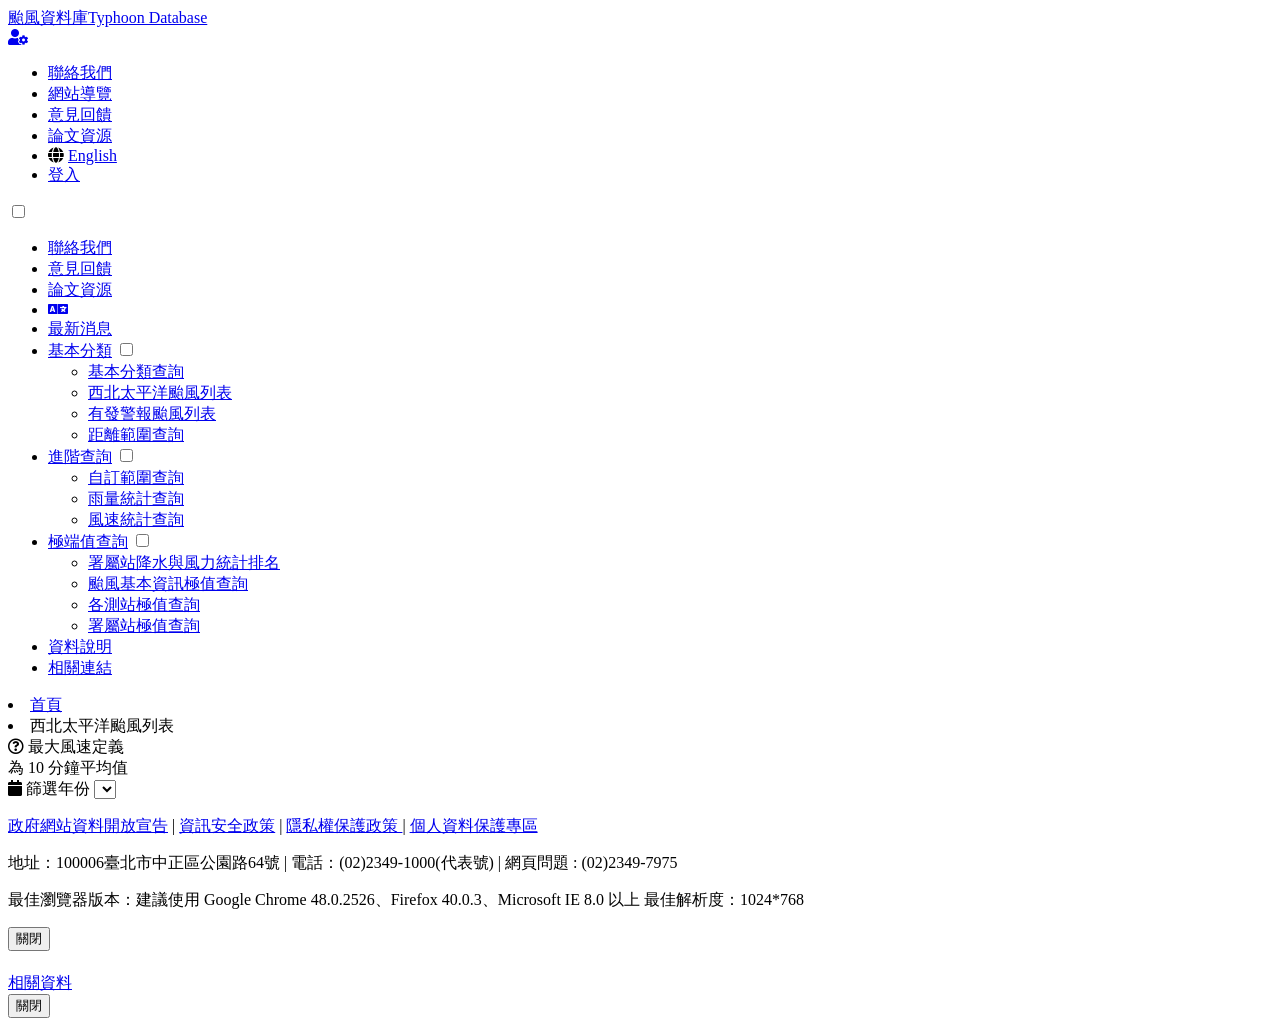
<file: out/typhoon_list.html>
<!DOCTYPE html>
<html lang="zh-TW">
    <head>
        <meta charset="utf-8">
        <meta http-equiv="X-UA-Compatible" content="IE=edge">
        <meta http-equiv="Pragma" content="no-cache" />
        <meta http-equiv="Cache-Control" content="no-cache" />
        <meta http-equiv="Expires" content="0" />
        <meta name="viewport" content="width=device-width, initial-scale=1.0" />
        <link rel="shortcut icon" href="https://rdc28.cwa.gov.tw/TDB/image/typhoon_database_icon.ico" type="image/x-icon">
        <link rel="mask-icon" href="https://rdc28.cwa.gov.tw/TDB/image/typhoon_database_icon.ico">
        <title></title>
        <link rel="stylesheet" href="https://rdc28.cwa.gov.tw/TDB/packages/jquery-ui/1.13.2/jquery-ui.min.css?v=0929122647">
<link rel="stylesheet" href="https://rdc28.cwa.gov.tw/TDB/packages/jquery-ui/1.13.2/jquery-ui.theme.min.css?v=0929122647">
<link rel="stylesheet" href="https://rdc28.cwa.gov.tw/TDB/packages/jquery-ui/1.13.2/jquery-ui.structure.min.css?v=0929122647">
<link rel="stylesheet" href="https://rdc28.cwa.gov.tw/TDB/packages/bootstrap/4.1.3/css/bootstrap.min.css?v=0929122647">
<link rel="stylesheet" href="https://rdc28.cwa.gov.tw/TDB/packages/font-awesome/5.3.1/css/all.css?v=0929122647">
<link rel="stylesheet" href="https://rdc28.cwa.gov.tw/TDB/packages/footable/3.1.6/css/footable.bootstrap.min.css?v=0929122647">
<link rel="stylesheet" href="https://rdc28.cwa.gov.tw/TDB/packages/footable/3.1.6/custom.css?v=0929122647">
<link rel="stylesheet" href="https://rdc28.cwa.gov.tw/TDB/modules/mod_com_footer/footer.css?v=0929122647">
<link rel="stylesheet" href="https://rdc28.cwa.gov.tw/TDB/css/global.css?v=0929122647">
<link rel="stylesheet" href="https://rdc28.cwa.gov.tw/TDB/css/layout.css?v=0929122647">
<link rel="stylesheet" href="https://rdc28.cwa.gov.tw/TDB/pages/public/typhoon_list/typhoon_list.css?v=0929122647">
<script>global = window.global || {}; d = {"base_url":"https:\/\/rdc28.cwa.gov.tw\/TDB\/","controller":"https:\/\/rdc28.cwa.gov.tw\/TDB\/public\/typhoon_list","current_lang":"zh-TW","min_year":"1958"};for(var k in d) {global[k]=d[k]};</script><script>lang = window.lang || {}; d = {"filter_year":"\u7be9\u9078\u5e74\u4efd","no_results":"\u7121\u7b26\u5408\u8cc7\u6599","special_path":"\u7279\u6b8a","max_ws_definition_title":"\u6700\u5927\u98a8\u901f\u5b9a\u7fa9","max_ws_definition":"\u70ba 10 \u5206\u9418\u5e73\u5747\u503c","option_all":"\u5168\u90e8","year":"\u5e74\u4efd","id":"\u98b1\u98a8\u7de8\u865f","typhoon_name":"\u98b1\u98a8\u540d\u7a31","typhoon_lifetime":"\u98b1\u98a8\u751f\u547d\u671f\u9593","typhoon_lifetime_utc":"\u98b1\u98a8\u751f\u547d\u671f\u9593(UTC)","min_pressure":"\u98b1\u98a8\u751f\u547d\u671f\u9593\u4e2d\u5fc3\u6700\u4f4e\u6c23\u58d3(hPa)","max_gust_speed":"\u98b1\u98a8\u751f\u547d\u671f\u9593\u4e2d\u5fc3\u6700\u5927\u98a8\u901f(m\/s)","max_class7_radius":"\u98b1\u98a8\u751f\u547d\u671f\u9593\u6700\u59277\u7d1a\u98a8\u66b4\u98a8\u534a\u5f91(km)","max_class10_radius":"\u98b1\u98a8\u751f\u547d\u671f\u9593\u6700\u592710\u7d1a\u98a8\u66b4\u98a8\u534a\u5f91(km)","warning_count":"\u8b66\u5831\u767c\u5e03\u5831\u6578","announcement":"\u653f\u5e9c\u7db2\u7ad9\u8cc7\u6599\u958b\u653e\u5ba3\u544a","information_policy":"\u8cc7\u8a0a\u5b89\u5168\u653f\u7b56","privacy_right":"\u96b1\u79c1\u6b0a\u4fdd\u8b77\u653f\u7b56 ","personal_privacy":"\u500b\u4eba\u8cc7\u6599\u4fdd\u8b77\u5c08\u5340","address":"\u5730\u5740\uff1a100006\u81fa\u5317\u5e02\u4e2d\u6b63\u5340\u516c\u5712\u8def64\u865f | \u96fb\u8a71\uff1a(02)2349-1000(\u4ee3\u8868\u865f) | \u7db2\u9801\u554f\u984c : (02)2349-7975","broswer_version":"\u6700\u4f73\u700f\u89bd\u5668\u7248\u672c\uff1a\u5efa\u8b70\u4f7f\u7528 Google Chrome 48.0.2526\u3001Firefox 40.0.3\u3001Microsoft IE 8.0 \u4ee5\u4e0a \u6700\u4f73\u89e3\u6790\u5ea6\uff1a1024*768"};for(var k in d) {lang[k]=d[k]};</script><script src="https://rdc28.cwa.gov.tw/TDB/packages/jquery/3.7.0/jquery.min.js?v=0929122647"></script>
<script src="https://rdc28.cwa.gov.tw/TDB/packages/bootstrap/4.1.3/js/bootstrap.bundle.min.js?v=0929122647"></script>
<script src="https://rdc28.cwa.gov.tw/TDB/packages/jquery-ui/1.13.2/jquery-ui.min.js?v=0929122647"></script>
<script src="https://rdc28.cwa.gov.tw/TDB/packages/jquery-ui/1.13.2/i18n/datepicker-zh-TW.js?v=0929122647"></script>
<script src="https://rdc28.cwa.gov.tw/TDB/js/fix_ie.min.js?v=0929122647"></script>
<script src="https://rdc28.cwa.gov.tw/TDB/js/lib.min.js?v=0929122647"></script>
<script src="https://rdc28.cwa.gov.tw/TDB/packages/footable/3.1.6/js/footable.min.js?v=0929122647"></script>
<script src="https://rdc28.cwa.gov.tw/TDB/packages/footable/3.1.6/custom.js?v=0929122647"></script>
<script src="https://rdc28.cwa.gov.tw/TDB/packages/moment/2.22.2/min/moment-with-locales.js?v=0929122647"></script>
<script src="https://rdc28.cwa.gov.tw/TDB/packages/moment/2.22.2/custom.js?v=0929122647"></script>
<script src="https://rdc28.cwa.gov.tw/TDB/js/global.js?v=0929122647"></script>
<script src="https://rdc28.cwa.gov.tw/TDB/pages/public/typhoon_list/typhoon_list.js?v=0929122647"></script>
    </head>

    <body>
        <div class="container-fluid" id="main_content_container">
            <header id="navbar_header">
                <a href="https://rdc28.cwa.gov.tw/TDB/"><div id="logo">颱風資料庫<span>Typhoon Database</span></div></a>
                <div class="user_func">
                                            <a href="https://rdc28.cwa.gov.tw/TDB/user/login/" data-ajax=false><i class="fas fa-user-cog"></i></a>
                                    </div>

                <div id="navbar_subtitle">
                    <ul>
                        <li><a href="mailto:mcd.tdbservice@cwa.gov.tw">聯絡我們</a></li>

                        
                        <li><a href="https://rdc28.cwa.gov.tw/TDB/public/sitemap/">網站導覽</a></li>
                                                    <li><a href="https://rdc28.cwa.gov.tw/TDB/public/feedback/">意見回饋</a></li>
                        
                                                    <li><a href="https://rdc28.cwa.gov.tw/TDB/public/paper/">論文資源</a></li>
                        
                        <li><i class="fa fa-globe"></i>
                                                            <a href="https://rdc28.cwa.gov.tw/TDB/global_ctrl/english/">English</a>
                                                    </li>
                        <li>
                                                            <a href="https://rdc28.cwa.gov.tw/TDB/user/login/" data-ajax=false>登入</a>
                                                    </li>
                    </ul>
                </div>

                <input type="checkbox" id="main_menu_switch"><label for="main_menu_switch"><span></span></label>
                <div id="navbar_menu">
                    <ul>
                        <li class="mobile_li"><a href="mailto:mcd.tdbservice@cwa.gov.tw">聯絡我們</a>

                            
                                                        <li class="mobile_li"><a href="https://rdc28.cwa.gov.tw/TDB/public/feedback/">意見回饋</a>
                            
                                                        <li class="mobile_li"><a href="https://rdc28.cwa.gov.tw/TDB/public/paper/">論文資源</a>
                            
                                                                                            <li class="mobile_li mobile_lang"><a href="https://rdc28.cwa.gov.tw/TDB/global_ctrl/english/"><i class="fas fa-language"></i></a></li>
                                                                                
                                                    <li><a href="https://rdc28.cwa.gov.tw/TDB/public/news/">最新消息</a></li>
                        
                        <li class="root_li"><a href="#">基本分類</a>
                            <input type="checkbox">
                            <ul class="sub_menu">
                                                                    <li><a href="https://rdc28.cwa.gov.tw/TDB/public/basic_query/">基本分類查詢</a></li>
                                
                                                                    <li><a href="https://rdc28.cwa.gov.tw/TDB/public/typhoon_list/">西北太平洋颱風列表</a></li>
                                
                                                                    <li><a href="https://rdc28.cwa.gov.tw/TDB/public/warning_typhoon_list/">有發警報颱風列表</a></li>
                                
                                                                    <li><a href="https://rdc28.cwa.gov.tw/TDB/public/typhoon_range_query">距離範圍查詢</a></li>
                                                            </ul>
                        </li>
                        <li class="root_li"><a href="#">進階查詢</a>
                            <input type="checkbox">
                            <ul class="sub_menu">
                                                                    <li><a href="https://rdc28.cwa.gov.tw/TDB/public/advanced_query/">自訂範圍查詢</a></li>
                                
                                                                    <li><a href="https://rdc28.cwa.gov.tw/TDB/public/precipitation_statistics/">雨量統計查詢</a></li>
                                
                                                                    <li><a href="https://rdc28.cwa.gov.tw/TDB/public/wind_gust_statistics/">風速統計查詢</a></li>
                                
                                
                                
                                                            </ul>
                        </li>
                        <li class="root_li"><a href="#">極端值查詢</a>
                            <input type="checkbox">
                            <ul class="sub_menu">
                                                                    <li><a href="https://rdc28.cwa.gov.tw/TDB/public/cwb_precipitation_statistics/">署屬站降水與風力統計排名</a></li>
                                
                                                                    <li><a href="https://rdc28.cwa.gov.tw/TDB/public/typhoon_extremum_query/">颱風基本資訊極值查詢</a></li>
                                
                                                                    <li><a href="https://rdc28.cwa.gov.tw/TDB/public/station_extremum_query/">各測站極值查詢</a></li>
                                
                                                                    <li><a href="https://rdc28.cwa.gov.tw/TDB/public/cwb_extremum_query/">署屬站極值查詢</a></li>
                                                            </ul>
                        </li>

                        
                                                    <li><a href="https://rdc28.cwa.gov.tw/TDB/public/data_description/">資料說明</a></li>
                        
                                                    <li><a href="https://rdc28.cwa.gov.tw/TDB/public/associated_link">相關連結</a></li>
                        
                                                        
                                
                                
                                
                                
                                
                                
                                
                                
                                
                                
                                
                                                    </ul>
                </div>
            </header>

            <div id="navbar_breadcrumb" class="row">
                <div class="col-md-12">
                    <li class='breadcrumb_item'><a href="https://rdc28.cwa.gov.tw/TDB/">首頁</a></li><li class="breadcrumb_item active">西北太平洋颱風列表</li>                </div>
            </div>

            <div class="row" id="main_content_row">
                <div id="ajax_loading"></div>

                <div id="main_content_col">
                    
<div id="main_container">
    <div id="max_wind_speed_definition" class="bg-warning p-2">
        <i class="far fa-question-circle"></i> 最大風速定義        <div id="max_wind_speed_definition_detail" class="bg-warning p-2">
            為 10 分鐘平均值        </div>
    </div>

    <div class="condition_area">
        <div class="condition_content">
            <i class="fa fa-calendar"></i>
            <label>篩選年份</label>
            <select class="form-control" id="filter-year"></select>
        </div>
    </div>

    <div class="footable-content mt-3">
        <table id="typhoon_list_table"></table>
    </div>
</div>
                </div>
            </div>
            <!--</div>-->
            
<footer id="footer" class="row">
    <p class="col-12">
        <a href="https://www.cwa.gov.tw/V8/C/information.html" target="_blank">政府網站資料開放宣告</a> |
        <a href="https://www.cwa.gov.tw/V8/C/security.html" target="_blank">資訊安全政策</a> |
        <a href="https://www.cwa.gov.tw/V8/C/private.html" target="_blank">隱私權保護政策 </a> |
        <a href="https://www.cwa.gov.tw/V8/C/pi_secure.pdf" target="_blank">個人資料保護專區</a>
    </p>
    <p class="col-12">地址：100006臺北市中正區公園路64號 | 電話：(02)2349-1000(代表號) | 網頁問題 : (02)2349-7975</p>
    <div class="w-100"></div>
    <p class="col">最佳瀏覽器版本：建議使用 Google Chrome 48.0.2526、Firefox 40.0.3、Microsoft IE 8.0 以上 最佳解析度：1024*768</p>
</footer>
                    </div>

        <!--forecast analysis modal-->
        <div class="modal fade" id="forecastModal" tabindex="-1" role="dialog" aria-labelledby="exampleModalLabel" aria-hidden="true">
            <div class="modal-dialog" role="document">
                <div class="modal-content">
                    <div class="modal-header"></div>
                    <div class="modal-body"></div>

                    <div class="modal-footer">
                        <button type="button" class="btn btn-secondary" data-dismiss="modal">關閉</button>
                    </div>
                </div>
            </div>
        </div>

        <!--typhoon detail modal-->
        <div class="modal fade" id="typhoonModal" tabindex="-1" role="dialog" aria-labelledby="exampleModalLabel" aria-hidden="true">
            <div class="modal-dialog" role="document">
                <div class="modal-content">
                    <div class="modal-header">
                        <h5></h5>
                        <a href="https://rdc28.cwa.gov.tw/TDB/" target="_blank"><span data-word="相關資料">相關資料</span></a>
                    </div>
                    <div class="modal-body">

                    </div>

                    <div class="modal-footer">
                        <button type="button" class="btn btn-secondary" data-dismiss="modal">關閉</button>
                    </div>
                </div>
            </div>
        </div>
    </body>
</html>
</file>
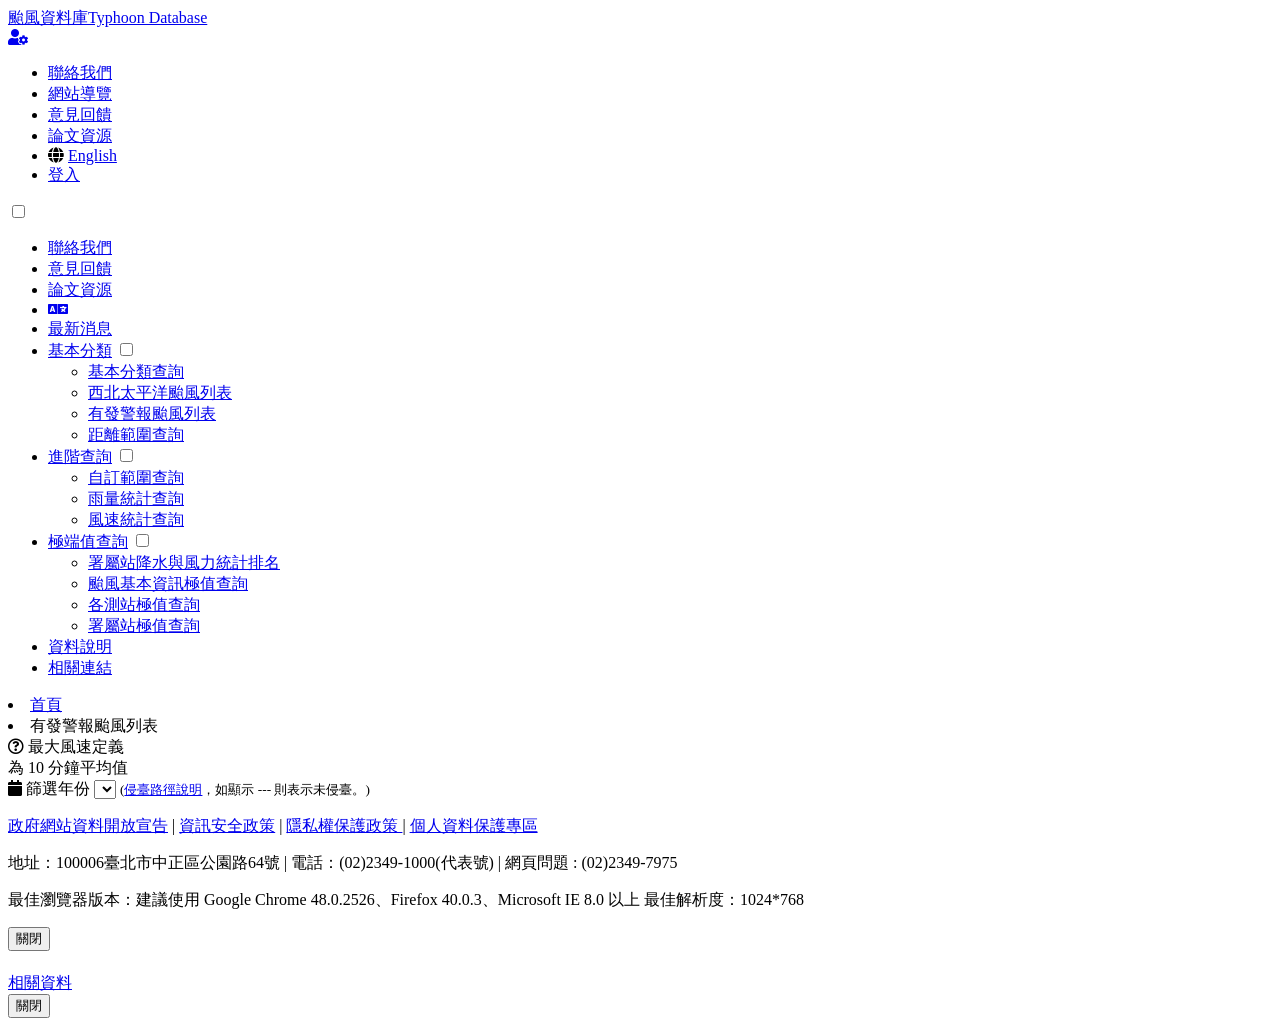
<file: out/warning_list.html>
<!DOCTYPE html>
<html lang="zh-TW">
    <head>
        <meta charset="utf-8">
        <meta http-equiv="X-UA-Compatible" content="IE=edge">
        <meta http-equiv="Pragma" content="no-cache" />
        <meta http-equiv="Cache-Control" content="no-cache" />
        <meta http-equiv="Expires" content="0" />
        <meta name="viewport" content="width=device-width, initial-scale=1.0" />
        <link rel="shortcut icon" href="https://rdc28.cwa.gov.tw/TDB/image/typhoon_database_icon.ico" type="image/x-icon">
        <link rel="mask-icon" href="https://rdc28.cwa.gov.tw/TDB/image/typhoon_database_icon.ico">
        <title></title>
        <link rel="stylesheet" href="https://rdc28.cwa.gov.tw/TDB/packages/jquery-ui/1.13.2/jquery-ui.min.css?v=0929122647">
<link rel="stylesheet" href="https://rdc28.cwa.gov.tw/TDB/packages/jquery-ui/1.13.2/jquery-ui.theme.min.css?v=0929122647">
<link rel="stylesheet" href="https://rdc28.cwa.gov.tw/TDB/packages/jquery-ui/1.13.2/jquery-ui.structure.min.css?v=0929122647">
<link rel="stylesheet" href="https://rdc28.cwa.gov.tw/TDB/packages/bootstrap/4.1.3/css/bootstrap.min.css?v=0929122647">
<link rel="stylesheet" href="https://rdc28.cwa.gov.tw/TDB/packages/font-awesome/5.3.1/css/all.css?v=0929122647">
<link rel="stylesheet" href="https://rdc28.cwa.gov.tw/TDB/packages/footable/3.1.6/css/footable.bootstrap.min.css?v=0929122647">
<link rel="stylesheet" href="https://rdc28.cwa.gov.tw/TDB/packages/footable/3.1.6/custom.css?v=0929122647">
<link rel="stylesheet" href="https://rdc28.cwa.gov.tw/TDB/modules/mod_com_footer/footer.css?v=0929122647">
<link rel="stylesheet" href="https://rdc28.cwa.gov.tw/TDB/css/global.css?v=0929122647">
<link rel="stylesheet" href="https://rdc28.cwa.gov.tw/TDB/css/layout.css?v=0929122647">
<link rel="stylesheet" href="https://rdc28.cwa.gov.tw/TDB/pages/public/warning_typhoon_list/warning_typhoon_list.css?v=0929122647">
<script>global = window.global || {}; d = {"base_url":"https:\/\/rdc28.cwa.gov.tw\/TDB\/","controller":"https:\/\/rdc28.cwa.gov.tw\/TDB\/public\/warning_typhoon_list","current_lang":"zh-TW","min_year":"1958"};for(var k in d) {global[k]=d[k]};</script><script>lang = window.lang || {}; d = {"filter_year":"\u7be9\u9078\u5e74\u4efd","no_results":"\u7121\u7b26\u5408\u8cc7\u6599","special_path":"\u7279\u6b8a","hitting_track_description":"\u4fb5\u81fa\u8def\u5f91\u8aaa\u660e","hitting_track_note":"\uff0c\u5982\u986f\u793a --- \u5247\u8868\u793a\u672a\u4fb5\u81fa\u3002","max_ws_definition_title":"\u6700\u5927\u98a8\u901f\u5b9a\u7fa9","max_ws_definition":"\u70ba 10 \u5206\u9418\u5e73\u5747\u503c","option_all":"\u5168\u90e8","year":"\u5e74\u4efd","id":"\u98b1\u98a8\u7de8\u865f","typhoon_name":"\u98b1\u98a8\u540d\u7a31","official_path_category":"\u4fb5\u81fa\u8def\u5f91\u5206\u985e","warning_period":"\u8b66\u5831\u671f\u9593(TST)","typhoon_intensity":"\u8fd1\u81fa\u5f37\u5ea6","closed_typhoon":"\u8fd1\u81fa","min_pressure":"\u8fd1\u81fa\u6700\u4f4e\u6c23\u58d3(hPa)","max_wind_speed":"\u8fd1\u81fa\u6700\u5927\u98a8\u901f(m\/s)","7_wind_radius":"\u8fd1\u81fa7\u7d1a\u98a8\u66b4\u98a8\u534a\u5f91(km)","10_wind_radius":"\u8fd1\u81fa10\u7d1a\u98a8\u66b4\u98a8\u534a\u5f91(km)","warning_count":"\u8b66\u5831\u767c\u5e03\u5831\u6578","intensity_s":"\u5f37\u70c8","intensity_m":"\u4e2d\u5ea6","intensity_w":"\u8f15\u5ea6","announcement":"\u653f\u5e9c\u7db2\u7ad9\u8cc7\u6599\u958b\u653e\u5ba3\u544a","information_policy":"\u8cc7\u8a0a\u5b89\u5168\u653f\u7b56","privacy_right":"\u96b1\u79c1\u6b0a\u4fdd\u8b77\u653f\u7b56 ","personal_privacy":"\u500b\u4eba\u8cc7\u6599\u4fdd\u8b77\u5c08\u5340","address":"\u5730\u5740\uff1a100006\u81fa\u5317\u5e02\u4e2d\u6b63\u5340\u516c\u5712\u8def64\u865f | \u96fb\u8a71\uff1a(02)2349-1000(\u4ee3\u8868\u865f) | \u7db2\u9801\u554f\u984c : (02)2349-7975","broswer_version":"\u6700\u4f73\u700f\u89bd\u5668\u7248\u672c\uff1a\u5efa\u8b70\u4f7f\u7528 Google Chrome 48.0.2526\u3001Firefox 40.0.3\u3001Microsoft IE 8.0 \u4ee5\u4e0a \u6700\u4f73\u89e3\u6790\u5ea6\uff1a1024*768"};for(var k in d) {lang[k]=d[k]};</script><script src="https://rdc28.cwa.gov.tw/TDB/packages/jquery/3.7.0/jquery.min.js?v=0929122647"></script>
<script src="https://rdc28.cwa.gov.tw/TDB/packages/bootstrap/4.1.3/js/bootstrap.bundle.min.js?v=0929122647"></script>
<script src="https://rdc28.cwa.gov.tw/TDB/packages/jquery-ui/1.13.2/jquery-ui.min.js?v=0929122647"></script>
<script src="https://rdc28.cwa.gov.tw/TDB/packages/jquery-ui/1.13.2/i18n/datepicker-zh-TW.js?v=0929122647"></script>
<script src="https://rdc28.cwa.gov.tw/TDB/js/fix_ie.min.js?v=0929122647"></script>
<script src="https://rdc28.cwa.gov.tw/TDB/js/lib.min.js?v=0929122647"></script>
<script src="https://rdc28.cwa.gov.tw/TDB/packages/footable/3.1.6/js/footable.min.js?v=0929122647"></script>
<script src="https://rdc28.cwa.gov.tw/TDB/packages/footable/3.1.6/custom.js?v=0929122647"></script>
<script src="https://rdc28.cwa.gov.tw/TDB/packages/moment/2.22.2/min/moment-with-locales.js?v=0929122647"></script>
<script src="https://rdc28.cwa.gov.tw/TDB/packages/moment/2.22.2/custom.js?v=0929122647"></script>
<script src="https://rdc28.cwa.gov.tw/TDB/js/global.js?v=0929122647"></script>
<script src="https://rdc28.cwa.gov.tw/TDB/pages/public/warning_typhoon_list/warning_typhoon_list.js?v=0929122647"></script>
    </head>

    <body>
        <div class="container-fluid" id="main_content_container">
            <header id="navbar_header">
                <a href="https://rdc28.cwa.gov.tw/TDB/"><div id="logo">颱風資料庫<span>Typhoon Database</span></div></a>
                <div class="user_func">
                                            <a href="https://rdc28.cwa.gov.tw/TDB/user/login/" data-ajax=false><i class="fas fa-user-cog"></i></a>
                                    </div>

                <div id="navbar_subtitle">
                    <ul>
                        <li><a href="mailto:mcd.tdbservice@cwa.gov.tw">聯絡我們</a></li>

                        
                        <li><a href="https://rdc28.cwa.gov.tw/TDB/public/sitemap/">網站導覽</a></li>
                                                    <li><a href="https://rdc28.cwa.gov.tw/TDB/public/feedback/">意見回饋</a></li>
                        
                                                    <li><a href="https://rdc28.cwa.gov.tw/TDB/public/paper/">論文資源</a></li>
                        
                        <li><i class="fa fa-globe"></i>
                                                            <a href="https://rdc28.cwa.gov.tw/TDB/global_ctrl/english/">English</a>
                                                    </li>
                        <li>
                                                            <a href="https://rdc28.cwa.gov.tw/TDB/user/login/" data-ajax=false>登入</a>
                                                    </li>
                    </ul>
                </div>

                <input type="checkbox" id="main_menu_switch"><label for="main_menu_switch"><span></span></label>
                <div id="navbar_menu">
                    <ul>
                        <li class="mobile_li"><a href="mailto:mcd.tdbservice@cwa.gov.tw">聯絡我們</a>

                            
                                                        <li class="mobile_li"><a href="https://rdc28.cwa.gov.tw/TDB/public/feedback/">意見回饋</a>
                            
                                                        <li class="mobile_li"><a href="https://rdc28.cwa.gov.tw/TDB/public/paper/">論文資源</a>
                            
                                                                                            <li class="mobile_li mobile_lang"><a href="https://rdc28.cwa.gov.tw/TDB/global_ctrl/english/"><i class="fas fa-language"></i></a></li>
                                                                                
                                                    <li><a href="https://rdc28.cwa.gov.tw/TDB/public/news/">最新消息</a></li>
                        
                        <li class="root_li"><a href="#">基本分類</a>
                            <input type="checkbox">
                            <ul class="sub_menu">
                                                                    <li><a href="https://rdc28.cwa.gov.tw/TDB/public/basic_query/">基本分類查詢</a></li>
                                
                                                                    <li><a href="https://rdc28.cwa.gov.tw/TDB/public/typhoon_list/">西北太平洋颱風列表</a></li>
                                
                                                                    <li><a href="https://rdc28.cwa.gov.tw/TDB/public/warning_typhoon_list/">有發警報颱風列表</a></li>
                                
                                                                    <li><a href="https://rdc28.cwa.gov.tw/TDB/public/typhoon_range_query">距離範圍查詢</a></li>
                                                            </ul>
                        </li>
                        <li class="root_li"><a href="#">進階查詢</a>
                            <input type="checkbox">
                            <ul class="sub_menu">
                                                                    <li><a href="https://rdc28.cwa.gov.tw/TDB/public/advanced_query/">自訂範圍查詢</a></li>
                                
                                                                    <li><a href="https://rdc28.cwa.gov.tw/TDB/public/precipitation_statistics/">雨量統計查詢</a></li>
                                
                                                                    <li><a href="https://rdc28.cwa.gov.tw/TDB/public/wind_gust_statistics/">風速統計查詢</a></li>
                                
                                
                                
                                                            </ul>
                        </li>
                        <li class="root_li"><a href="#">極端值查詢</a>
                            <input type="checkbox">
                            <ul class="sub_menu">
                                                                    <li><a href="https://rdc28.cwa.gov.tw/TDB/public/cwb_precipitation_statistics/">署屬站降水與風力統計排名</a></li>
                                
                                                                    <li><a href="https://rdc28.cwa.gov.tw/TDB/public/typhoon_extremum_query/">颱風基本資訊極值查詢</a></li>
                                
                                                                    <li><a href="https://rdc28.cwa.gov.tw/TDB/public/station_extremum_query/">各測站極值查詢</a></li>
                                
                                                                    <li><a href="https://rdc28.cwa.gov.tw/TDB/public/cwb_extremum_query/">署屬站極值查詢</a></li>
                                                            </ul>
                        </li>

                        
                                                    <li><a href="https://rdc28.cwa.gov.tw/TDB/public/data_description/">資料說明</a></li>
                        
                                                    <li><a href="https://rdc28.cwa.gov.tw/TDB/public/associated_link">相關連結</a></li>
                        
                                                        
                                
                                
                                
                                
                                
                                
                                
                                
                                
                                
                                
                                                    </ul>
                </div>
            </header>

            <div id="navbar_breadcrumb" class="row">
                <div class="col-md-12">
                    <li class='breadcrumb_item'><a href="https://rdc28.cwa.gov.tw/TDB/">首頁</a></li><li class="breadcrumb_item active">有發警報颱風列表</li>                </div>
            </div>

            <div class="row" id="main_content_row">
                <div id="ajax_loading"></div>

                <div id="main_content_col">
                    
<div id="main_container">
    <div id="max_wind_speed_definition" class="bg-warning p-2">
        <i class="far fa-question-circle"></i> 最大風速定義        <div id="max_wind_speed_definition_detail" class="bg-warning p-2">
            為 10 分鐘平均值        </div>
    </div>

    <div class="condition_area">
        <div class="condition_content">
            <i class="fa fa-calendar"></i>
            <label>篩選年份</label>
            <select class="form-control" id="filter-year"></select>
            <small>(<a target="_blank" href="https://www.cwa.gov.tw/V8/C/K/Encyclopedia/typhoon/typhoon_list02.html#typhoon-41">侵臺路徑說明</a>，如顯示 --- 則表示未侵臺。)</small>
        </div>
    </div>

    <div class="footable-content mt-3">
        <table id="warning_typhoon_list_table"></table>
    </div>
</div>
                </div>
            </div>
            <!--</div>-->
            
<footer id="footer" class="row">
    <p class="col-12">
        <a href="https://www.cwa.gov.tw/V8/C/information.html" target="_blank">政府網站資料開放宣告</a> |
        <a href="https://www.cwa.gov.tw/V8/C/security.html" target="_blank">資訊安全政策</a> |
        <a href="https://www.cwa.gov.tw/V8/C/private.html" target="_blank">隱私權保護政策 </a> |
        <a href="https://www.cwa.gov.tw/V8/C/pi_secure.pdf" target="_blank">個人資料保護專區</a>
    </p>
    <p class="col-12">地址：100006臺北市中正區公園路64號 | 電話：(02)2349-1000(代表號) | 網頁問題 : (02)2349-7975</p>
    <div class="w-100"></div>
    <p class="col">最佳瀏覽器版本：建議使用 Google Chrome 48.0.2526、Firefox 40.0.3、Microsoft IE 8.0 以上 最佳解析度：1024*768</p>
</footer>
                    </div>

        <!--forecast analysis modal-->
        <div class="modal fade" id="forecastModal" tabindex="-1" role="dialog" aria-labelledby="exampleModalLabel" aria-hidden="true">
            <div class="modal-dialog" role="document">
                <div class="modal-content">
                    <div class="modal-header"></div>
                    <div class="modal-body"></div>

                    <div class="modal-footer">
                        <button type="button" class="btn btn-secondary" data-dismiss="modal">關閉</button>
                    </div>
                </div>
            </div>
        </div>

        <!--typhoon detail modal-->
        <div class="modal fade" id="typhoonModal" tabindex="-1" role="dialog" aria-labelledby="exampleModalLabel" aria-hidden="true">
            <div class="modal-dialog" role="document">
                <div class="modal-content">
                    <div class="modal-header">
                        <h5></h5>
                        <a href="https://rdc28.cwa.gov.tw/TDB/" target="_blank"><span data-word="相關資料">相關資料</span></a>
                    </div>
                    <div class="modal-body">

                    </div>

                    <div class="modal-footer">
                        <button type="button" class="btn btn-secondary" data-dismiss="modal">關閉</button>
                    </div>
                </div>
            </div>
        </div>
    </body>
</html>
</file>
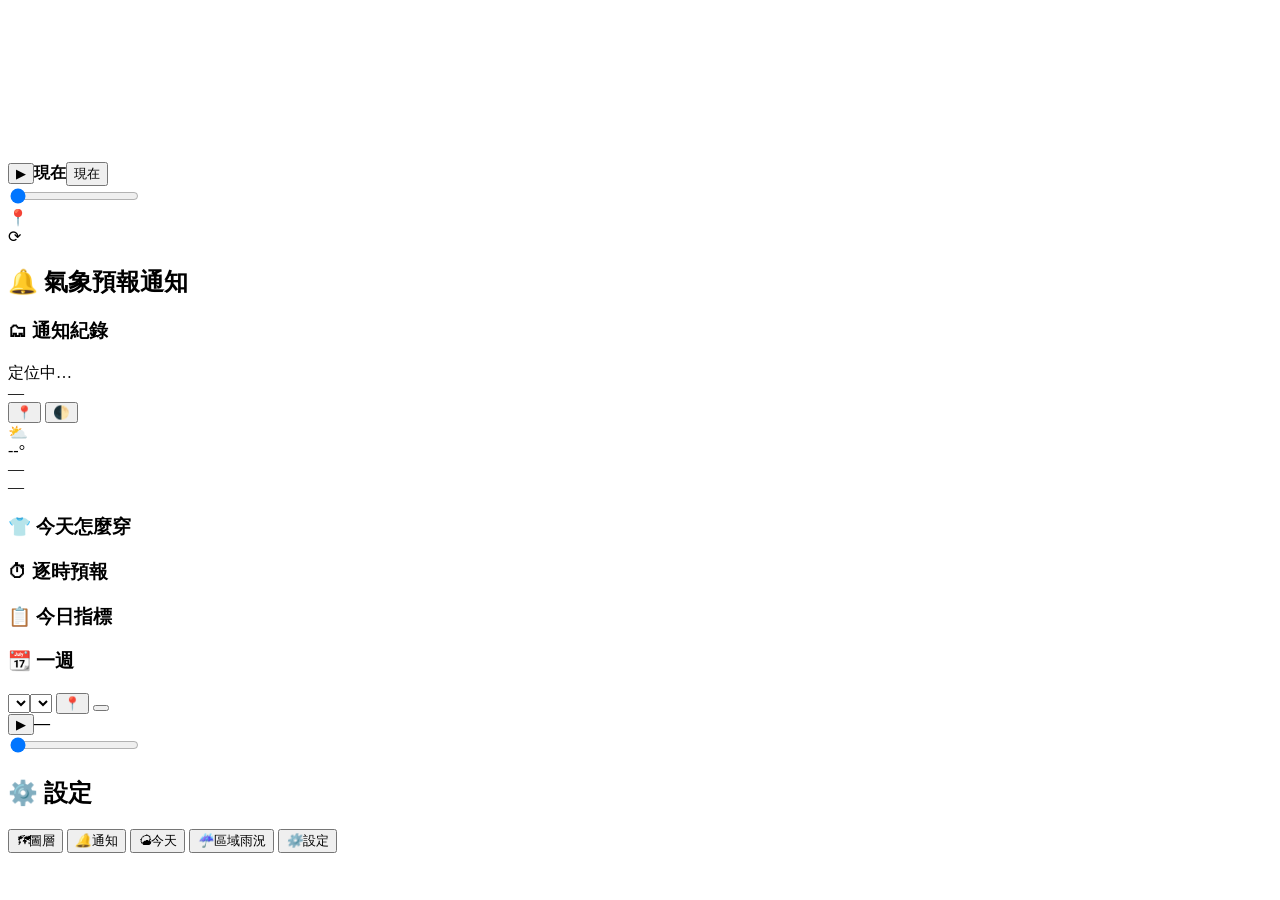
<file: src/web/template.html>
<!DOCTYPE html>
<html lang="zh-Hant" data-theme="light" data-acc="terra">
<head>
<meta charset="utf-8">
<meta name="viewport" content="width=device-width,initial-scale=1,viewport-fit=cover,user-scalable=no">
<meta name="theme-color" content="#efe5d3">
<title>台灣即時天氣預報</title>
<style>/*@@GL_CSS@@*/</style>
<style>/*@@APP_CSS@@*/</style>
</head>
<body class="liquid">

<!-- ① 天氣圖層 -->
<section class="view" id="v-map">
  <div id="lyMap" class="mapbox"></div>
  <canvas id="windCv"></canvas>
  <div id="lyTop" class="glass">
    <div class="lyChips" id="lyChips"></div>
  </div>
  <div id="lyLegend" class="glass"></div>
  <div id="lyInfo" class="glass hide"></div>
  <div id="tlBox" class="glass">
    <div class="tlHead"><button class="btn sm" id="tlPlay">▶</button><b id="tlLabel">現在</b><span class="sub grow" id="tlSub"></span><button class="btn sm" id="tlNow">現在</button></div>
    <input type="range" id="tlRange" min="0" max="48" value="0" step="1">
    <div class="tlTicks" id="tlTicks"></div>
  </div>
  <div class="fab glass" id="lyLoc" title="定位">📍</div>
  <div class="fab glass" id="lyReload" title="重新整理">⟳</div>
  <div class="fab glass" id="lyView" title="2D／3D"></div>
</section>

<!-- ② 預報通知 -->
<section class="view" id="v-alert"><div class="scroll">
  <h2 class="pt">🔔 氣象預報通知</h2>
  <div class="card glass" id="nc-mode"></div>
  <div class="card glass" id="nc-h3"></div>
  <div class="card glass" id="nc-today"></div>
  <div class="card glass" id="nc-week"></div>
  <div class="card glass" id="nc-more"></div>
  <div class="card glass"><h3>🗂 通知紀錄</h3><div id="nHist"></div></div>
</div></section>

<!-- ③ 今天(主畫面) -->
<section class="view on" id="v-home"><div class="scroll">
  <div id="hHead">
    <div class="grow"><div id="hPlace">定位中…</div><div class="sub" id="hUpd">—</div></div>
    <button class="btn sm" id="hLocBtn">📍</button>
    <button class="btn sm" id="hTheme" title="切換明暗">🌓</button>
  </div>
  <div id="hPlaces"></div>
  <div id="hWarn"></div>
  <div class="card glass" id="hNowCard">
    <div id="hNow">
      <div class="nowL">
        <div id="hIcon">⛅</div>
        <div><div id="hTemp">--°</div><div id="hDesc">—</div><div class="sub" id="hFeel">—</div></div>
      </div>
      <div class="nowR" id="hHiLo"></div>
    </div>
    <div id="hNowcast" class="nowcast"></div>
  </div>
  <div class="card glass" id="hDress">
    <h3>👕 今天怎麼穿</h3>
    <div class="dressWrap">
      <div id="avatar"></div>
      <div id="dressTips"></div>
    </div>
  </div>
  <div class="card glass"><h3>⏱ 逐時預報</h3><div id="hHourly" class="hstrip"></div></div>
  <div class="card glass"><h3>📋 今日指標</h3><div id="hGrid" class="kgrid"></div></div>
  <div class="card glass"><h3>📆 一週</h3><div id="hWeek"></div></div>
  <div class="srcNote sub" id="hSrc"></div>
</div></section>

<!-- ④ 區域即時雨況 -->
<section class="view" id="v-area">
  <div id="arMap" class="mapbox"></div>
  <div id="arTop" class="glass">
    <div class="arSel">
      <select id="arCounty"></select><select id="arTown"></select>
      <button class="btn sm" id="arGps" title="定位">📍</button>
      <button class="btn sm" id="arView" title="2D／3D"></button>
    </div>
    <div class="chips" id="arMode"></div>
  </div>
  <div id="arPanel" class="glass">
    <div class="arGrab" id="arGrab"></div>
    <div id="arStatus"></div>
    <div class="tlHead"><button class="btn sm" id="arPlay">▶</button><b id="arTl">—</b><span class="grow"></span><span class="sub" id="arTlSub"></span></div>
    <input type="range" id="arRange" min="0" max="0" value="0" step="1">
    <div id="arChart"></div>
    <div id="arWatch"></div>
  </div>
</section>

<!-- ⑤ 設定 -->
<section class="view" id="v-set"><div class="scroll">
  <h2 class="pt">⚙️ 設定</h2>
  <div class="card glass" id="sKeys"></div>
  <div class="card glass" id="sPerm"></div>
  <div class="card glass" id="sLoc"></div>
  <div class="card glass" id="sLook"></div>
  <div class="card glass" id="sMe"></div>
  <div class="card glass" id="sData"></div>
  <div class="card glass" id="sUpd"></div>
  <div class="card glass" id="sAbout"></div>
</div></section>

<nav id="nav" class="glass">
  <button class="btn" data-v="v-map"><i>🗺</i>圖層</button>
  <button class="btn" data-v="v-alert"><i>🔔</i>通知</button>
  <button class="btn on" data-v="v-home"><i>🌤</i>今天</button>
  <button class="btn" data-v="v-area"><i>☔</i>區域雨況</button>
  <button class="btn" data-v="v-set"><i>⚙️</i>設定</button>
</nav>
<div id="toast"></div>

<script>/*@@GL_JS@@*/</script>
<script>/*@@TOPO_JS@@*/</script>
<script>window.TW_TOPO=/*@@TW_TOPO@@*/;</script>
<script>/*@@APP_JS@@*/</script>
</body>
</html>
</file>
